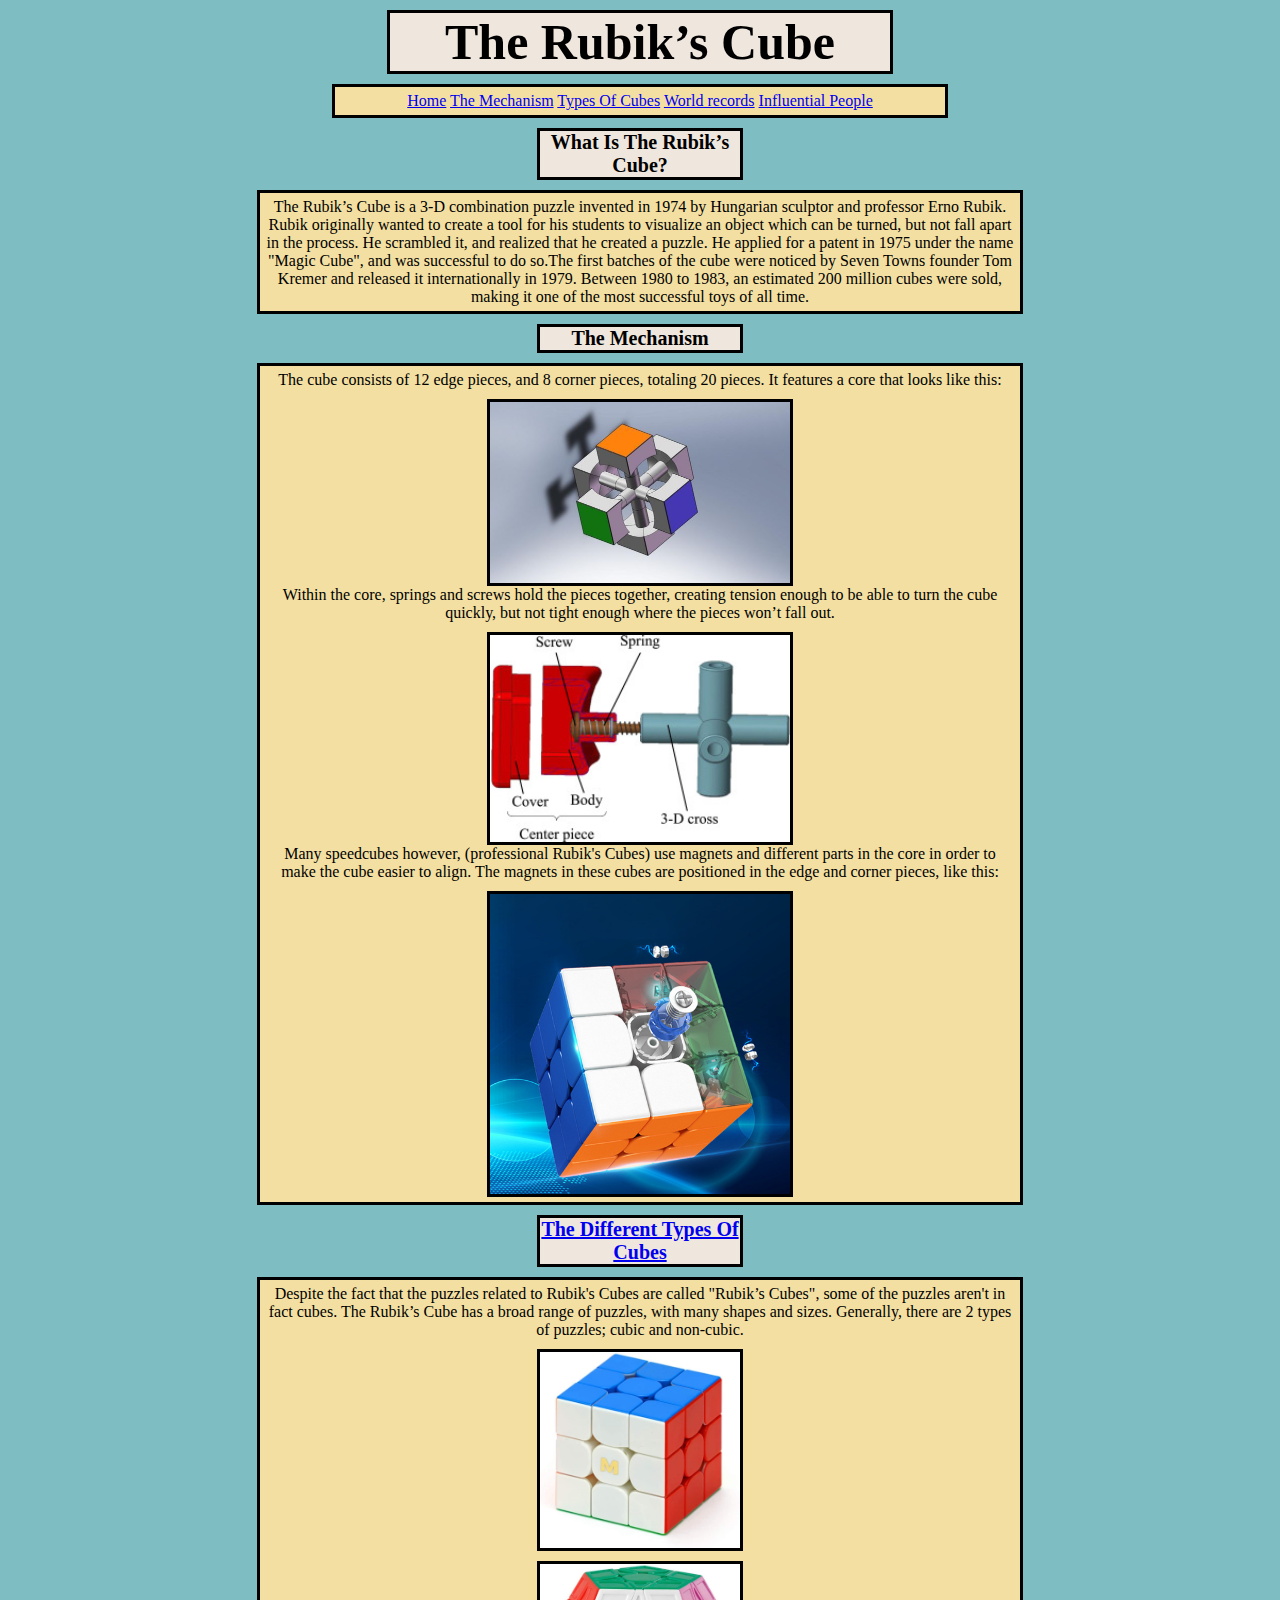
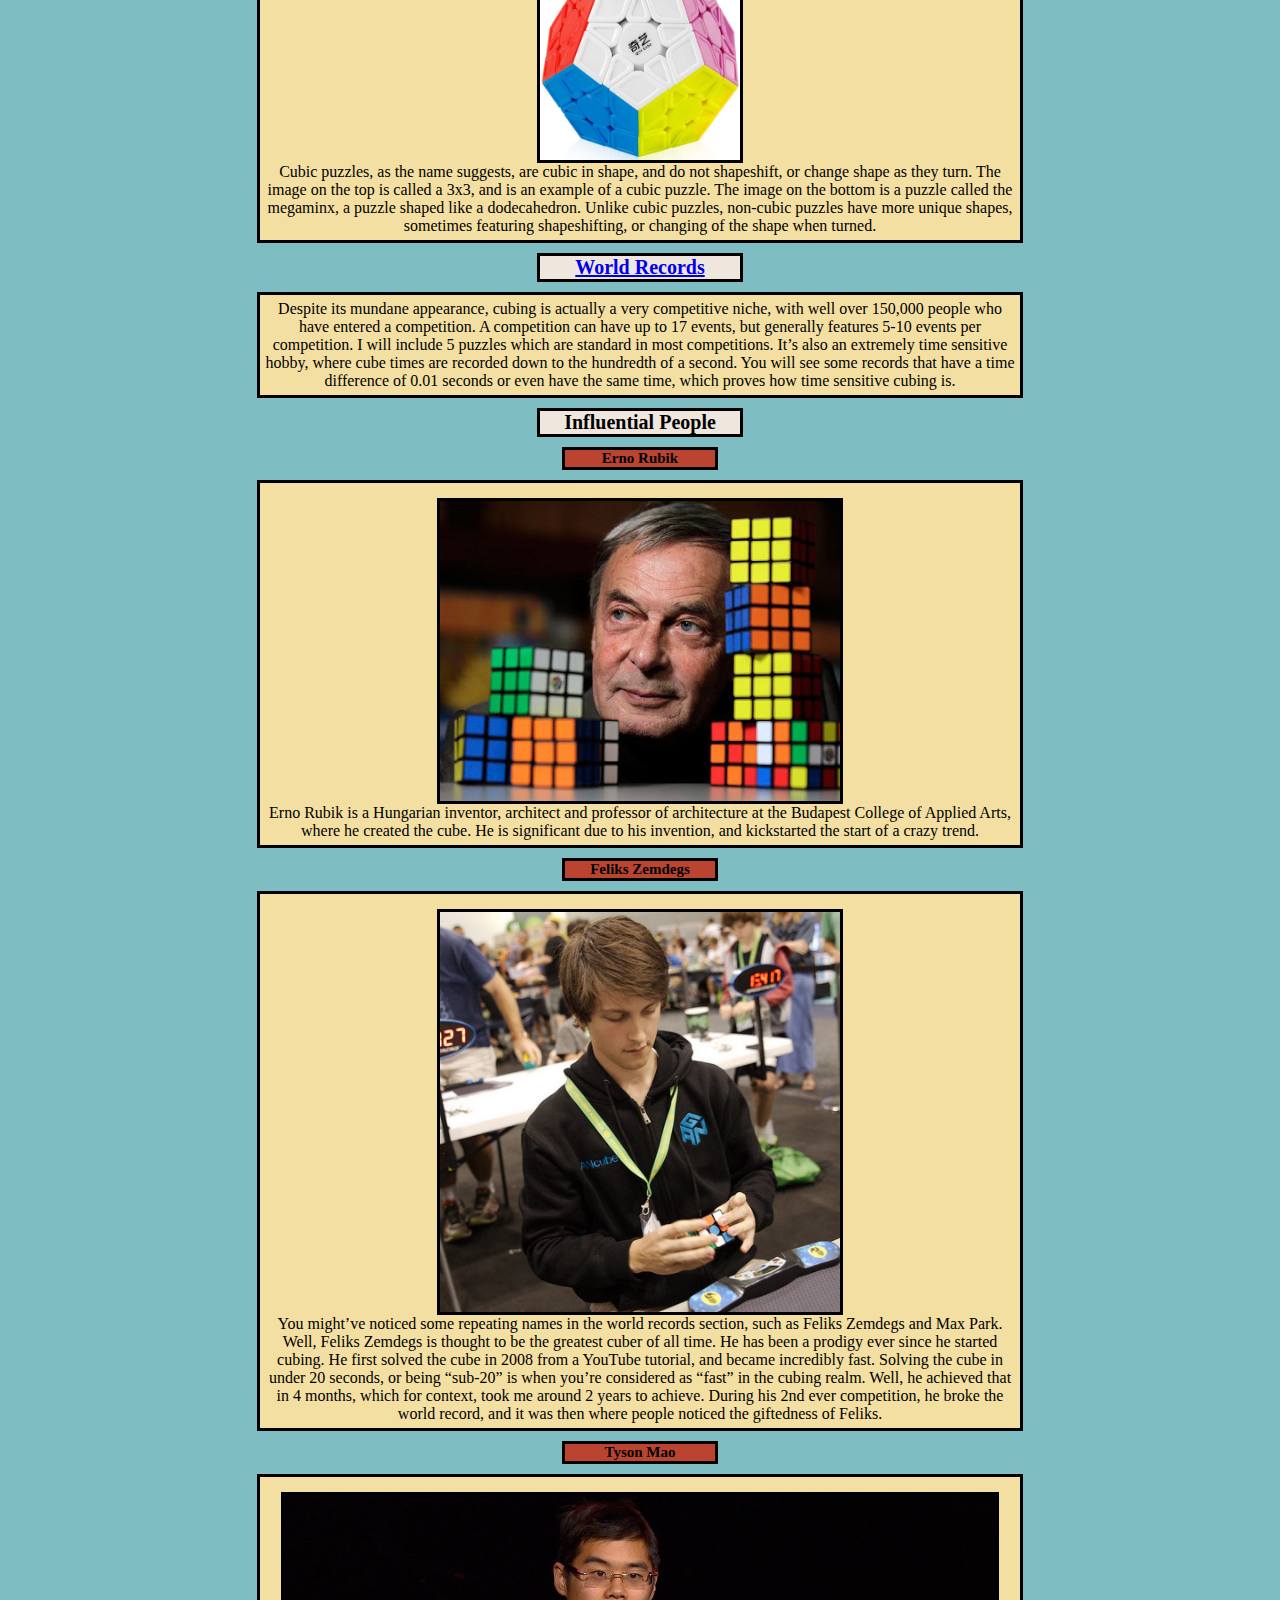
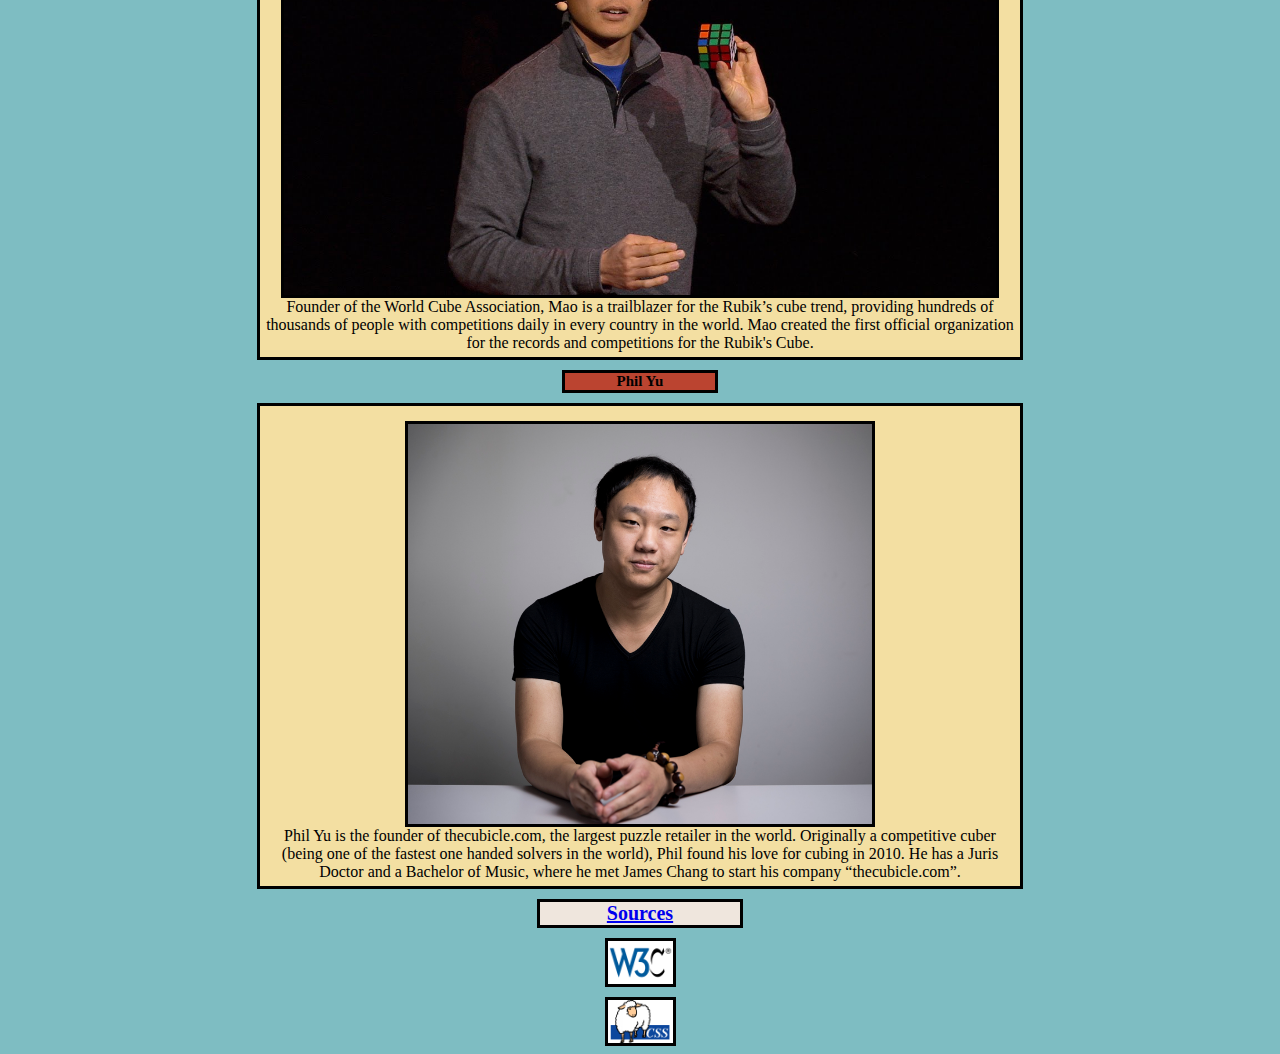
<file: index.html>
<!doctype html>
<html lang="en">
	<head>
		<meta charset="UTF-8">
		<title>The Rubik&rsquo;s Cube</title>
        <link rel="stylesheet" type="text/css" href="css.css" />
	</head>
	<body>
		<h1>The Rubik&rsquo;s Cube</h1>
        <div class="navigation">
            <a href="index.html">Home</a>
            <a href="#The_Mechanism">The Mechanism</a>
            <a href="#types_of_cubes">Types Of Cubes</a>
            <a href="#world_records">World records</a>
            <a href="#Influential_People">Influential People</a>
        </div>
		<h2>What Is The Rubik&rsquo;s Cube?</h2>
		<p class="information">
            The Rubik&rsquo;s Cube is a 3-D combination puzzle invented in 1974 by Hungarian sculptor and professor Erno Rubik. Rubik originally wanted to create a tool for his students to visualize an object which can be turned, but not fall apart in the process. He  scrambled it, and realized that he created a puzzle. He applied for a patent in 1975 under the name "Magic Cube", and was successful to do so.The first batches of the cube were noticed by Seven Towns founder Tom Kremer and released it internationally in 1979. Between 1980 to 1983, an estimated 200 million cubes were sold, making it one of the most successful toys of all time.
        </p>
        <h2 id="The_Mechanism">The Mechanism</h2>
        <p>
            The cube consists of 12 edge pieces, and 8 corner pieces, totaling 20 pieces. It features a core that looks like this: <img src="rubikscubecore.jpg" alt="Rubik's Cube Core" width="300">Within the core, springs and screws hold the pieces together, creating tension enough to be able to turn the cube quickly, but not tight enough where the pieces won&rsquo;t fall out. <img src="cubecore.jpg" alt="Core" width="300">Many speedcubes however, &#40;professional Rubik's Cubes&#41; use magnets and different parts in the core in order to make the cube easier to align. The magnets in these cubes are positioned in the edge and corner pieces, like this: <img src="rs3m.jpg" alt="Speedcubes" width="300">
        </p>
        <h2 id="types_of_cubes"><a href="types_of_cubes.html">The Different Types Of Cubes</a></h2>
		<p>
            Despite the fact that the puzzles related to Rubik's Cubes are called "Rubik&rsquo;s Cubes", some of the puzzles aren't in fact cubes. The Rubik&rsquo;s Cube has a broad range of puzzles, with many shapes and sizes. Generally, there are 2 types of puzzles; cubic and non-cubic. <img src="3x3.jpg" alt="Cubic puzzle" width="200"><img src="megaminx.jpg" alt="Non-cubic puzzle" width="200">
            Cubic puzzles, as the name suggests, are cubic in shape, and do not shapeshift, or change shape as they turn. The image on the top is called a 3x3, and is an example of a cubic puzzle. The image on the bottom is a puzzle called the megaminx, a puzzle shaped like a dodecahedron. Unlike cubic puzzles, non-cubic puzzles have more unique shapes, sometimes featuring shapeshifting, or changing of the shape when turned.
        </p>
	    <h2 id="world_records"><a href="world_records.html">World Records</a></h2>
        <p>
            Despite its mundane appearance, cubing is actually a very competitive niche, with well over 150,000 people who have entered a competition. A competition can have up to 17 events, but generally features 5-10 events per competition. I will include 5 puzzles which are standard in most competitions. It&rsquo;s also an extremely time sensitive hobby, where cube times are recorded down to the hundredth of a second. You will see some records that have a time difference of 0.01 seconds or even have the same time, which proves how time sensitive cubing is.
        </p>
		<h2 id="Influential_People"> Influential People</h2>
        <h3>Erno Rubik</h3>
        <p>
            <img src="ernorubik.jpg" alt="Erno Rubik" width="400" height="300">
            Erno Rubik is a Hungarian inventor, architect and professor of architecture at the Budapest College of Applied Arts, where he created the cube. He is significant due to his invention, and kickstarted the start of a crazy trend.
        </p>
        <h3> Feliks Zemdegs</h3>
        <p>
            <img src="felikszemdegs.jpg" alt="Feliks Zemdegs" height="400">
             You might&rsquo;ve noticed some repeating names in the world records section, such as Feliks Zemdegs and Max Park. Well, Feliks Zemdegs is thought to be the greatest cuber of all time. He has been a prodigy ever since he started cubing. He first solved the cube in 2008 from a YouTube tutorial, and became incredibly fast. Solving the cube in under 20 seconds, or being &ldquo;sub-20&rdquo; is when you&rsquo;re considered as &ldquo;fast&rdquo; in the cubing realm. Well, he achieved that in 4 months, which for context, took me around 2 years to achieve. During his 2nd ever competition, he broke the world record, and it was then where people noticed the giftedness of Feliks.
        </p>
        <h3>Tyson Mao</h3>
        <p>
            <img src="tysonmao.jpg" alt="Tyson Mao" height="400">
            Founder of the World Cube Association, Mao is a trailblazer for the Rubik&rsquo;s cube trend, providing hundreds of thousands of people with competitions daily in every country in the world. Mao created the first official organization for the records and competitions for the Rubik's Cube.
        </p>
        <h3>Phil Yu</h3>
        <p>
            <img src="philyu.jpg" alt="Phil Yu" height="400">
            Phil Yu is the founder of thecubicle.com, the largest puzzle retailer in the world. Originally a competitive cuber &#40;being one of the fastest one handed solvers in the world&#41;, Phil found his love for cubing in 2010. He has a Juris Doctor and a Bachelor of Music, where he met James Chang to start his company &ldquo;thecubicle.com&rdquo;.
        </p>
        <h2><a href="sources.html">Sources</a></h2>
        <a href="https://validator.w3.org/nu/?showsource=yes&doc=https%3A%2F%2Fchoiofyoung.github.io%2Fhome%2Findex.html"><img src="w3c.png" width="65" alt="HTML5 Validator"></a>
        <a href="https://jigsaw.w3.org/css-validator/validator?uri=https%3A%2F%2Fchoiofyoung.github.io%2Fhome%2Findex.html&profile=css3svg&usermedium=all&warning=1&vextwarning=&lang=en"><img src= "css.png" width="65" alt="CSS Validator"></a>
        </body>
    </html>
</file>
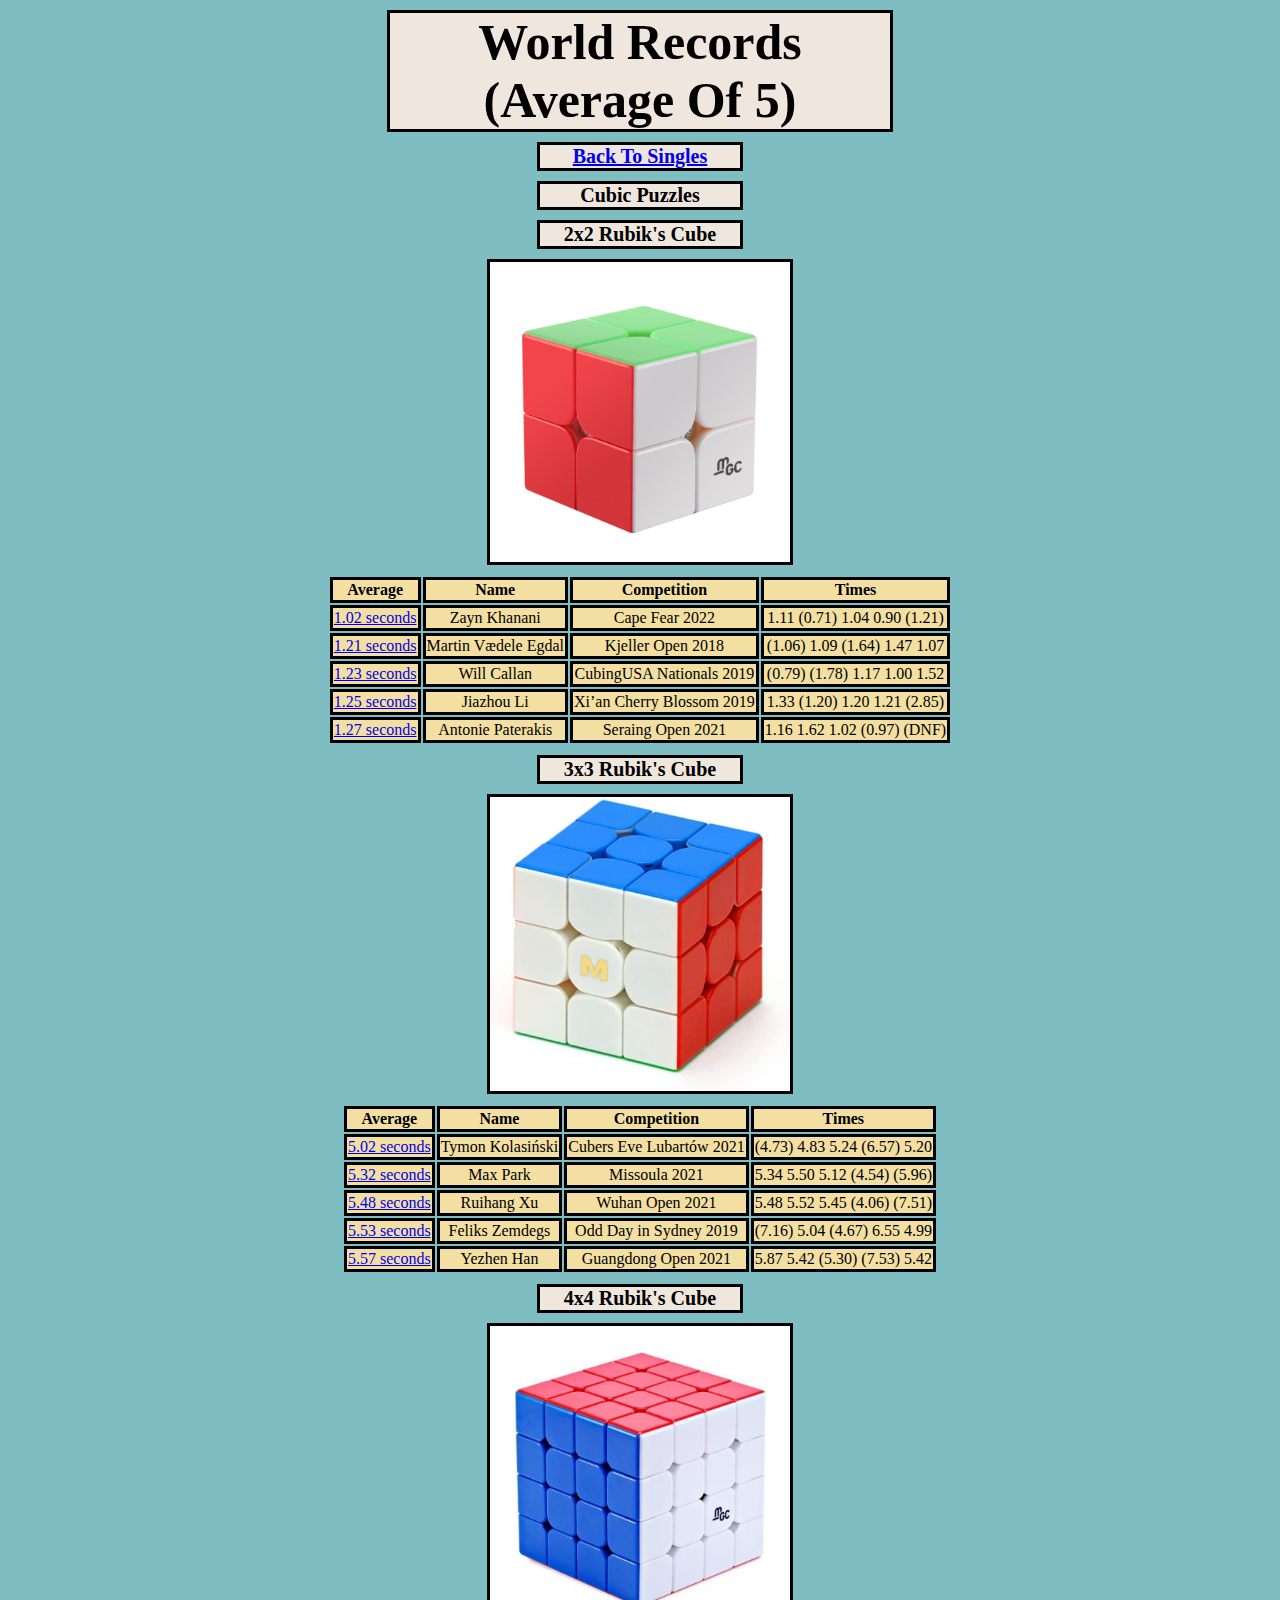
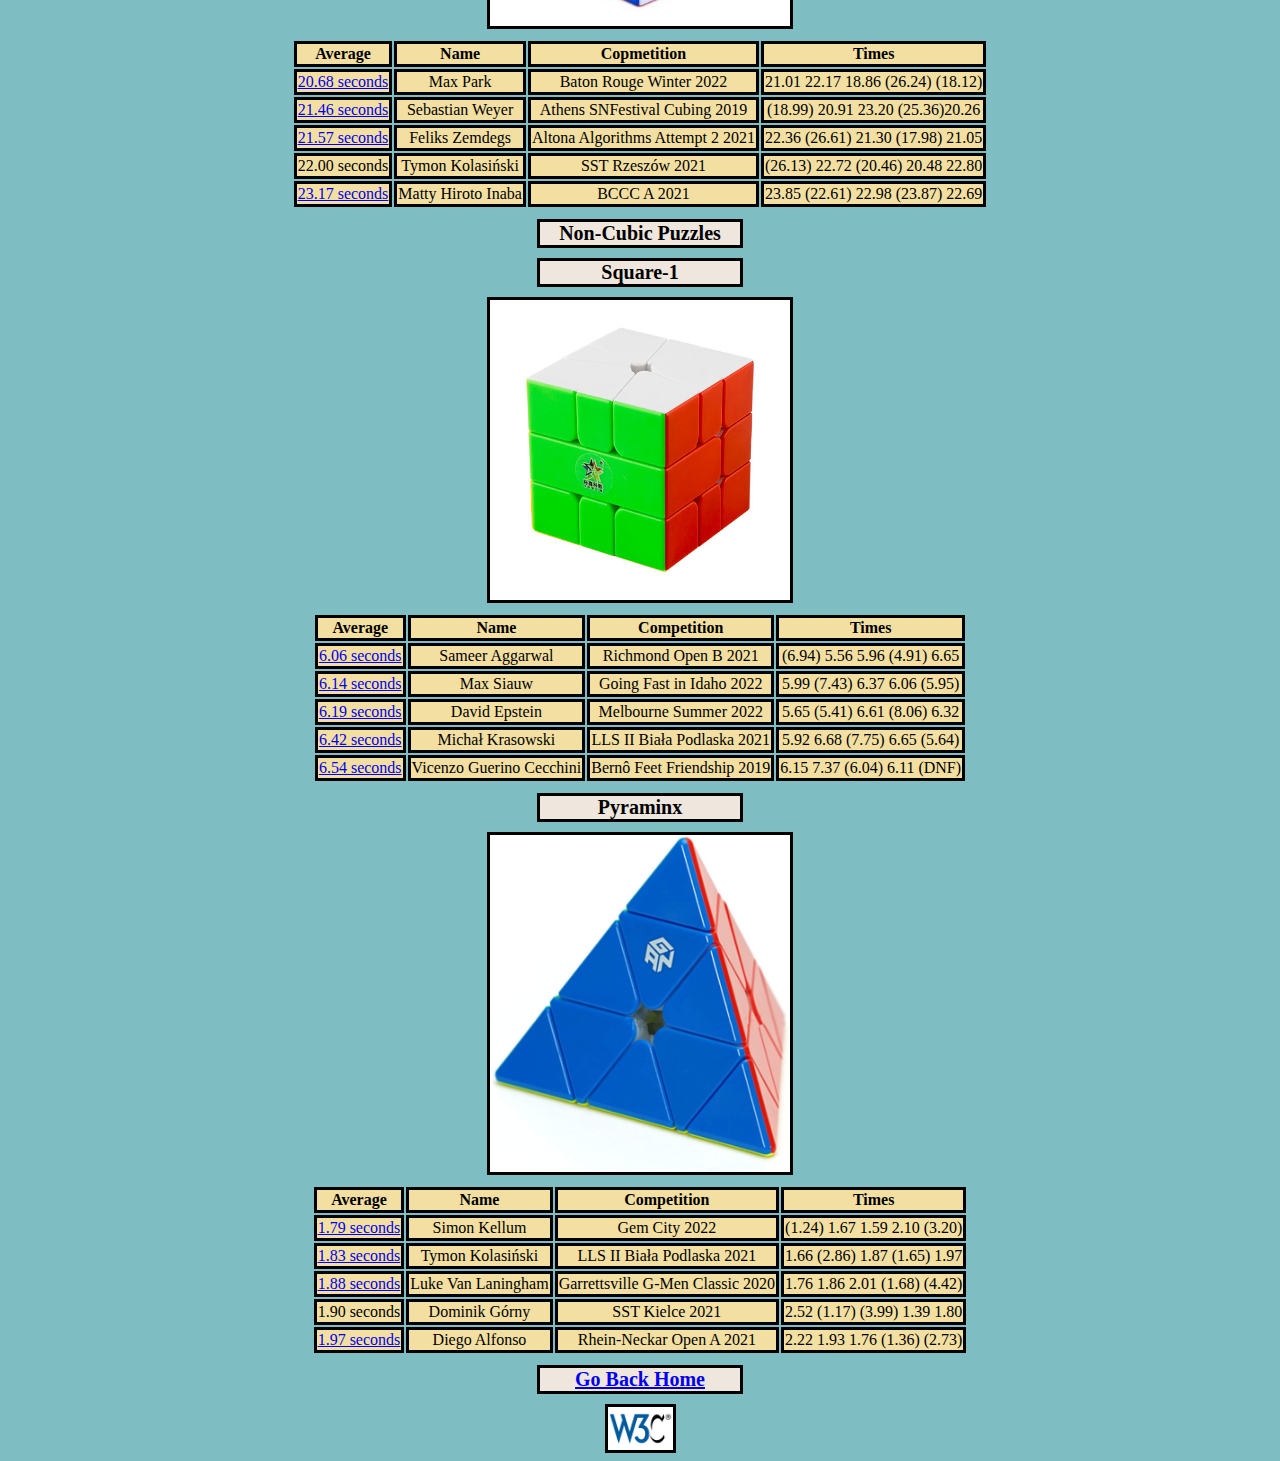
<file: ao5.html>
<!doctype html>
<html lang="en">
	<head>
		<meta charset="UTF-8">
		<title>The Rubik&rsquo;s Cube</title>
        <link rel="stylesheet" type="text/css" href="css.css" />
	</head>
    <body>
        <h1>World Records (Average Of 5)</h1>
        <h2><a href="world_records.html">Back To Singles</a></h2>
        <h2>Cubic Puzzles</h2>
        <h2>2x2 Rubik's Cube</h2>
        <img src="2x2.jpg" alt="2x2" width="300">
        <table>
            <tr class="records">
                <th>Average</th>
                <th>Name</th>
                <th>Competition</th>
                <th>Times</th>
            </tr>
            <tr class="records">
                <td><a href="https://youtu.be/RqxOkPwsQE4">1.02 seconds</a></td>
                <td>Zayn Khanani</td>
                <td>Cape Fear 2022</td>
                <td>1.11 &#40;0.71&#41; 1.04 0.90 &#40;1.21&#41;</td>
            </tr>
            <tr class="records">
                <td><a href="https://youtu.be/T-epIY11YN4">1.21 seconds</a></td>
                <td>Martin V&aelig;dele Egdal</td>
                <td>Kjeller Open 2018</td>
                <td>&#40;1.06&#41; 1.09 &#40;1.64&#41; 1.47 1.07</td>
            </tr>
            <tr class="records">
                <td><a href="https://youtu.be/w6aNQ_INYI4">1.23 seconds</a></td>
                <td>Will Callan</td>
                <td>CubingUSA Nationals 2019</td>
                <td>&#40;0.79&#41; &#40;1.78&#41; 1.17 1.00 1.52</td>
            </tr>
            <tr class="records">
                <td><a href="https://youtu.be/hcg2nUheVvg">1.25 seconds</a></td>
                <td>Jiazhou Li</td>
                <td>Xi&rsquo;an Cherry Blossom 2019</td>
                <td>1.33 &#40;1.20&#41; 1.20 1.21 &#40;2.85&#41;</td>
            </tr>
            <tr class="records">
                <td><a href="https://youtu.be/iaol8_0e7QQ">1.27 seconds</a></td>
                <td>Antonie Paterakis</td>
                <td>Seraing Open 2021</td>
                <td>1.16 1.62 1.02 &#40;0.97&#41; &#40;DNF&#41;</td>
            </tr>
        </table>
        <h2> 3x3 Rubik's Cube</h2>
        <img src="3x3.jpg" alt="3x3" width="300">
        <table>
            <tr class="records">
                <th>Average</th>
                <th>Name</th>
                <th>Competition</th>
                <th>Times</th>
            </tr>
            <tr class="records">
                <td><a href="https://youtu.be/BxWbYB4kI8M">5.02 seconds</a></td>
                <td>Tymon Kolasi&#324;ski</td>
                <td>Cubers Eve Lubart&oacute;w 2021</td>
                <td>&#40;4.73&#41; 4.83 5.24 &#40;6.57&#41; 5.20</td>
            </tr>
            <tr class="records">
                <td><a href="https://youtu.be/QMRDcx0iTBc">5.32 seconds</a></td>
                <td>Max Park</td>
                <td>Missoula 2021</td>
                <td>5.34 5.50 5.12 &#40;4.54&#41; &#40;5.96&#41;</td>
            </tr>
            <tr class="records">
                <td><a href="https://youtu.be/UDbTMnGBuEQ">5.48 seconds</a></td>
                <td>Ruihang Xu</td>
                <td>Wuhan Open 2021</td>
                <td>5.48 5.52 5.45 &#40;4.06&#41; &#40;7.51&#41;</td>
            </tr>
            <tr class="records">
                <td><a href="https://youtu.be/Pj796Dd95-w">5.53 seconds</a></td>
                <td>Feliks Zemdegs</td>
                <td>Odd Day in Sydney 2019</td>
                <td>&#40;7.16&#41; 5.04	&#40;4.67&#41; 6.55 4.99</td>
            </tr>
            <tr class="records">
                <td><a href="https://youtu.be/W9ZxrcoYpWs">5.57 seconds</a></td>
                <td>Yezhen Han</td>
                <td>Guangdong Open 2021</td>
                <td>5.87 5.42 &#40;5.30&#41; &#40;7.53&#41; 5.42</td>
            </tr>
        </table>
        <h2> 4x4 Rubik's Cube</h2>
        <img src="4x4.jpg" alt="4x4" width="300">
        <table>
            <tr class="records">
                <th>Average</th>
                <th>Name</th>
                <th>Copmetition</th>
                <th>Times</th>
            </tr>
            <tr class="records">
                <td><a href="https://youtu.be/UJ4QggAy4EA">20.68 seconds</a></td>
                <td>Max Park</td>
                <td>Baton Rouge Winter 2022</td>
                <td>21.01 22.17	18.86 &#40;26.24&#41; &#40;18.12&#41;</td>
            </tr>
            <tr class="records">
                <td><a href="https://youtu.be/RLO7ZKwazk8">21.46 seconds</a></td>
                <td>Sebastian Weyer</td>
                <td>Athens SNFestival Cubing 2019</td>
                <td>&#40;18.99&#41; 20.91 23.20 &#40;25.36&#41;20.26</td>
            </tr>
            <tr class="records">
                <!--Also the single world record-->
                <td><a href="https://youtu.be/yPJP2IBBgjE">21.57 seconds</a></td>
                <td>Feliks Zemdegs</td>
                <td>Altona Algorithms Attempt 2 2021</td>
                <td>22.36 &#40;26.61&#41; 21.30 &#40;17.98&#41; 21.05</td>
            </tr>
            <tr class="records">
                <!-- No video-->
                <td>22.00 seconds</td>
                <td>Tymon Kolasi&#324;ski</td>
                <td>SST Rzesz&oacute;w 2021</td>
                <td>&#40;26.13&#41; 22.72 &#40;20.46&#41; 20.48	22.80</td>
            </tr>
            <tr class="records">
                <td><a href="https://youtu.be/uAZ-AAiNPl8">23.17 seconds</a></td>
                <td>Matty Hiroto Inaba</td>
                <td>BCCC A 2021</td>
                <td>23.85 &#40;22.61&#41; 22.98	&#40;23.87&#41; 22.69</td>
            </tr>
        </table>
        <h2>Non-Cubic Puzzles</h2>
        <h2>Square-1</h2>
        <img src="square-1.jpg" alt="Square-1" width="300">
        <table>
            <tr class="records">
                <th>Average</th>
                <th>Name</th>
                <th>Competition</th>
                <th>Times</th>
            </tr>
            <tr class="records">
                <td><a href="https://youtu.be/bnZSrlMbdS4">6.06 seconds</a></td>
                <td>Sameer Aggarwal</td>
                <td>Richmond Open B 2021</td>
                <td>&#40;6.94&#41; 5.56 5.96 &#40;4.91&#41; 6.65</td>
            </tr>
            <tr class="records">
                <td><a href="https://youtu.be/K8ByrHgcU5o">6.14 seconds</a></td>
                <td>Max Siauw</td>
                <td>Going Fast in Idaho 2022</td>
                <td>5.99 &#40;7.43&#41; 6.37 6.06 &#40;5.95&#41;</td>
            </tr>
            <tr class="records">
                <td><a href="https://youtu.be/Y4BSDg8Owgg">6.19 seconds</a></td>
                <td>David Epstein</td>
                <td>Melbourne Summer 2022</td>
                <td>5.65 &#40;5.41&#41; 6.61 &#40;8.06&#41; 6.32</td>
            </tr>
            <tr class="records">
                <td><a href="https://youtu.be/54YpuDL5dH4">6.42 seconds</a></td>
                <td>Micha&#322; Krasowski</td>
                <td>LLS II Bia&#322;a Podlaska 2021</td>
                <td>5.92 6.68 &#40;7.75&#41; 6.65 &#40;5.64&#41;</td>
            </tr>
            <tr class="records">
                <td><a href="https://youtu.be/_NSvpbl4ACU">6.54 seconds</a></td>
                <td>Vicenzo Guerino Cecchini</td>
                <td>Bern&ocirc; Feet Friendship 2019</td>
                <td>6.15 7.37 &#40;6.04&#41; 6.11 &#40;DNF&#41;</td>
            </tr>
        </table>
        <h2>Pyraminx</h2>
        <img src="pyraminx.jpg" alt="Pyraminx" width="300">
        <table>
            <tr class="records">
                <th>Average</th>
                <th>Name</th>
                <th>Competition</th>
                <th>Times</th>
            </tr>
            <tr class="records">
                <td><a href="https://youtu.be/r0q-2eXAeSY">1.79 seconds</a></td>
                <td>Simon Kellum</td>
                <td>Gem City 2022</td>
                <td>&#40;1.24&#41; 1.67 1.59 2.10 &#40;3.20&#41;</td>
            </tr>
            <tr class="records">
                <td><a href="https://youtu.be/buod0m1u-qU">1.83 seconds</a></td>
                <td>Tymon Kolasi&#324;ski</td>
                <td>LLS II Bia&#322;a Podlaska 2021</td>
                <td>1.66 &#40;2.86&#41; 1.87 &#40;1.65&#41; 1.97</td>
            </tr>
            <tr class="records">
                <td><a href="https://youtu.be/Dtjr0ch5F7s">1.88 seconds</a></td>
                <td>Luke Van Laningham</td>
                <td>Garrettsville G-Men Classic 2020</td>
                <td>1.76 1.86 2.01 &#40;1.68&#41; &#40;4.42&#41;</td>
            </tr>
            <tr class="records">
                <td>1.90 seconds</td>
                <td>Dominik G&oacute;rny</td>
                <td>SST Kielce 2021</td>
                <td>2.52 &#40;1.17&#41; &#40;3.99&#41; 1.39 1.80</td>
            </tr>
            <tr class="records">
                <td><a href="https://youtu.be/r2uVzryZF3Q">1.97 seconds</a></td>
                <td>Diego Alfonso</td>
                <td>Rhein-Neckar Open A 2021</td>
                <td>2.22 1.93 1.76 &#40;1.36&#41; &#40;2.73&#41;</td>
            </tr>
        </table>
        <h2><a href="index.html">Go Back Home</a></h2>
        <a href="https://validator.w3.org/nu/?showsource=yes&doc=https%3A%2F%2Fchoiofyoung.github.io%2Fhome%2Fao5.html"><img src="w3c.png" width="65" alt="HTML5 Validator"></a>
    </body>
</file>
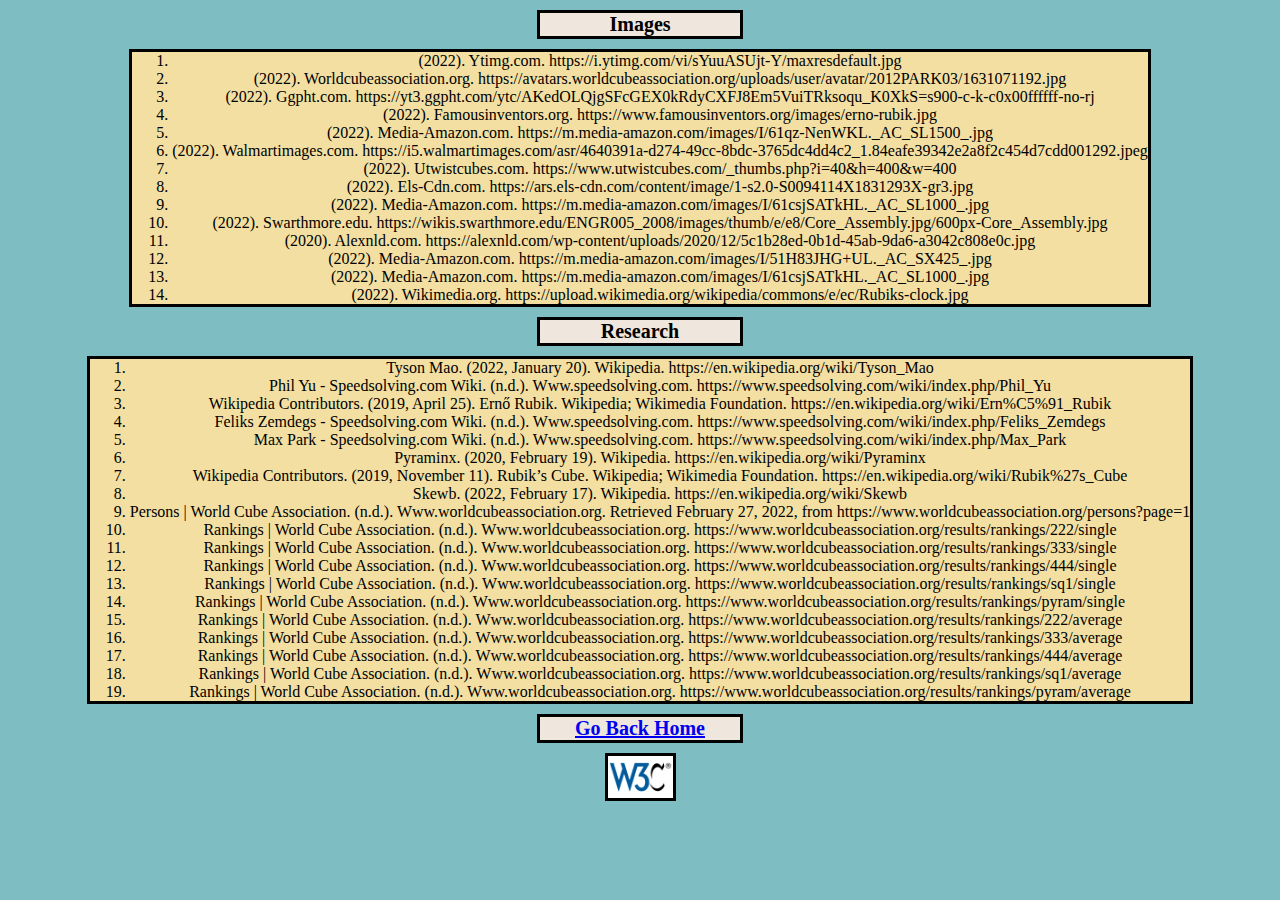
<file: sources.html>
<!doctype html>
<html lang="en">
	<head>
		<meta charset="UTF-8">
		<title>The Rubik&rsquo;s Cube</title>
        <link rel="stylesheet" type="text/css" href="css.css" />
	</head>
    <body>
        <h2>Images</h2>
        <ol>
            <li>(2022). Ytimg.com. https://i.ytimg.com/vi/sYuuASUjt-Y/maxresdefault.jpg</li><!--Tyson Mao-->
            <li>(2022). Worldcubeassociation.org. https://avatars.worldcubeassociation.org/uploads/user/avatar/2012PARK03/1631071192.jpg</li><!--Max Park-->
            <li>(2022). Ggpht.com. https://yt3.ggpht.com/ytc/AKedOLQjgSFcGEX0kRdyCXFJ8Em5VuiTRksoqu_K0XkS=s900-c-k-c0x00ffffff-no-rj</li><!--Max Park-->
            <li>(2022). Famousinventors.org. https://www.famousinventors.org/images/erno-rubik.jpg</li><!--Erno Rubik-->
            <li>(2022). Media-Amazon.com. https://m.media-amazon.com/images/I/61qz-NenWKL._AC_SL1500_.jpg</li>
            <li>(2022). Walmartimages.com. https://i5.walmartimages.com/asr/4640391a-d274-49cc-8bdc-3765dc4dd4c2_1.84eafe39342e2a8f2c454d7cdd001292.jpeg</li>
            <li>(2022). Utwistcubes.com. https://www.utwistcubes.com/_thumbs.php?i=40&h=400&w=400</li>
            <li>(2022). Els-Cdn.com. https://ars.els-cdn.com/content/image/1-s2.0-S0094114X1831293X-gr3.jpg</li>
            <li>(2022). Media-Amazon.com. https://m.media-amazon.com/images/I/61csjSATkHL._AC_SL1000_.jpg</li>
            <li>(2022). Swarthmore.edu. https://wikis.swarthmore.edu/ENGR005_2008/images/thumb/e/e8/Core_Assembly.jpg/600px-Core_Assembly.jpg</li>
            <li>(2020). Alexnld.com. https://alexnld.com/wp-content/uploads/2020/12/5c1b28ed-0b1d-45ab-9da6-a3042c808e0c.jpg</li>
            <li>(2022). Media-Amazon.com. https://m.media-amazon.com/images/I/51H83JHG+UL._AC_SX425_.jpg</li>
            <li>(2022). Media-Amazon.com. https://m.media-amazon.com/images/I/61csjSATkHL._AC_SL1000_.jpg</li>
            <li>(2022). Wikimedia.org. https://upload.wikimedia.org/wikipedia/commons/e/ec/Rubiks-clock.jpg</li>
        </ol>
        <h2>Research</h2>
        <ol>
            <li>Tyson Mao. (2022, January 20). Wikipedia. https://en.wikipedia.org/wiki/Tyson_Mao</li>
            <li>Phil Yu - Speedsolving.com Wiki. (n.d.). Www.speedsolving.com. https://www.speedsolving.com/wiki/index.php/Phil_Yu</li>
            <li>Wikipedia Contributors. (2019, April 25). Ernő Rubik. Wikipedia; Wikimedia Foundation. https://en.wikipedia.org/wiki/Ern%C5%91_Rubik</li>
            <li>Feliks Zemdegs - Speedsolving.com Wiki. (n.d.). Www.speedsolving.com. https://www.speedsolving.com/wiki/index.php/Feliks_Zemdegs</li>
            <li>Max Park - Speedsolving.com Wiki. (n.d.). Www.speedsolving.com. https://www.speedsolving.com/wiki/index.php/Max_Park</li>
            <li>Pyraminx. (2020, February 19). Wikipedia. https://en.wikipedia.org/wiki/Pyraminx</li>
            <li>Wikipedia Contributors. (2019, November 11). Rubik’s Cube. Wikipedia; Wikimedia Foundation. https://en.wikipedia.org/wiki/Rubik%27s_Cube</li>
            <li>Skewb. (2022, February 17). Wikipedia. https://en.wikipedia.org/wiki/Skewb</li>
            <li>Persons | World Cube Association. (n.d.). Www.worldcubeassociation.org. Retrieved February 27, 2022, from https://www.worldcubeassociation.org/persons?page=1</li>
            <li>Rankings | World Cube Association. (n.d.). Www.worldcubeassociation.org. https://www.worldcubeassociation.org/results/rankings/222/single</li>
            <li>Rankings | World Cube Association. (n.d.). Www.worldcubeassociation.org. https://www.worldcubeassociation.org/results/rankings/333/single</li>
            <li>Rankings | World Cube Association. (n.d.). Www.worldcubeassociation.org. https://www.worldcubeassociation.org/results/rankings/444/single</li>
            <li>Rankings | World Cube Association. (n.d.). Www.worldcubeassociation.org. https://www.worldcubeassociation.org/results/rankings/sq1/single</li>
            <li>Rankings | World Cube Association. (n.d.). Www.worldcubeassociation.org. https://www.worldcubeassociation.org/results/rankings/pyram/single</li>
            <li>Rankings | World Cube Association. (n.d.). Www.worldcubeassociation.org. https://www.worldcubeassociation.org/results/rankings/222/average</li>
            <li>Rankings | World Cube Association. (n.d.). Www.worldcubeassociation.org. https://www.worldcubeassociation.org/results/rankings/333/average</li>
            <li>Rankings | World Cube Association. (n.d.). Www.worldcubeassociation.org. https://www.worldcubeassociation.org/results/rankings/444/average</li>
            <li>Rankings | World Cube Association. (n.d.). Www.worldcubeassociation.org. https://www.worldcubeassociation.org/results/rankings/sq1/average</li>
            <li>Rankings | World Cube Association. (n.d.). Www.worldcubeassociation.org. https://www.worldcubeassociation.org/results/rankings/pyram/average</li>
        </ol>
        <h2><a href="index.html">Go Back Home</a></h2>
        <a href="https://validator.w3.org/nu/?showsource=yes&doc=https%3A%2F%2Fchoiofyoung.github.io%2Fhome%2Fsources.html"><img src="w3c.png" width="65" alt="HTML5 Validator"></a>
    </body>
</file>
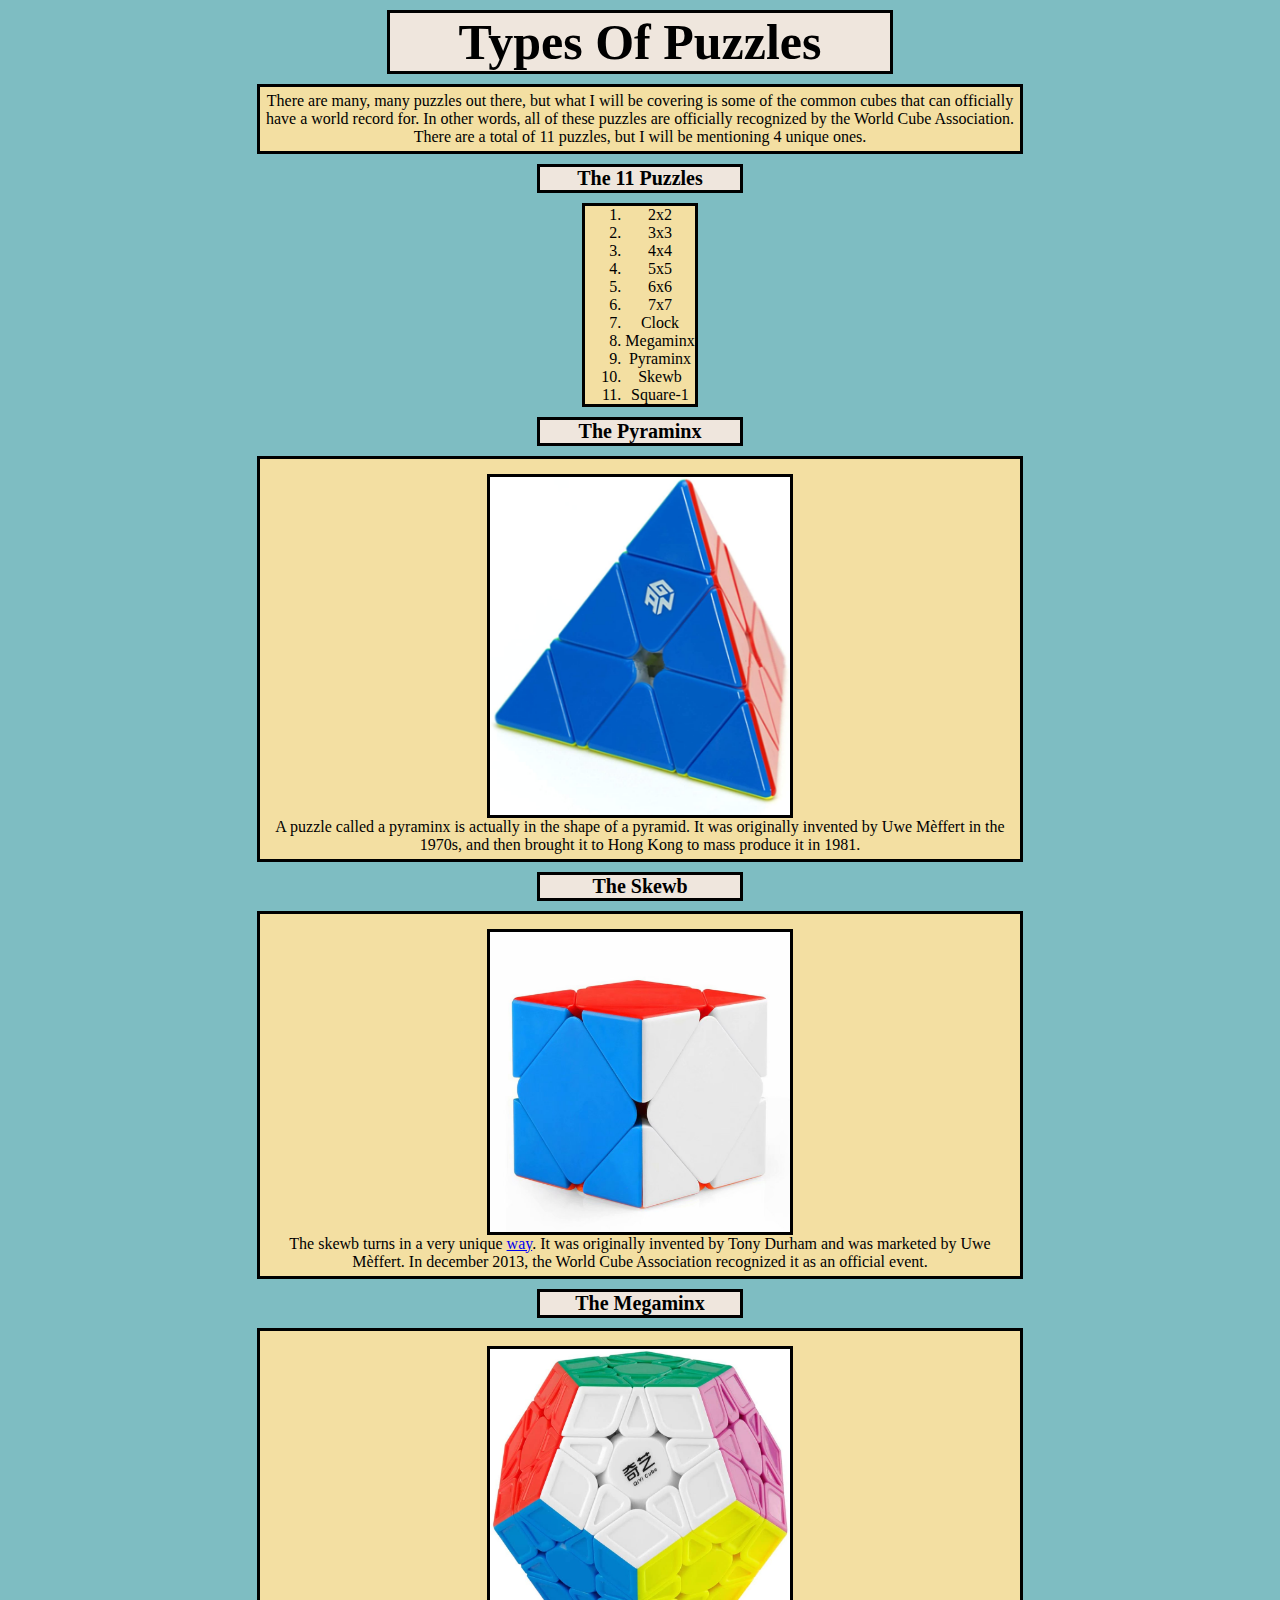
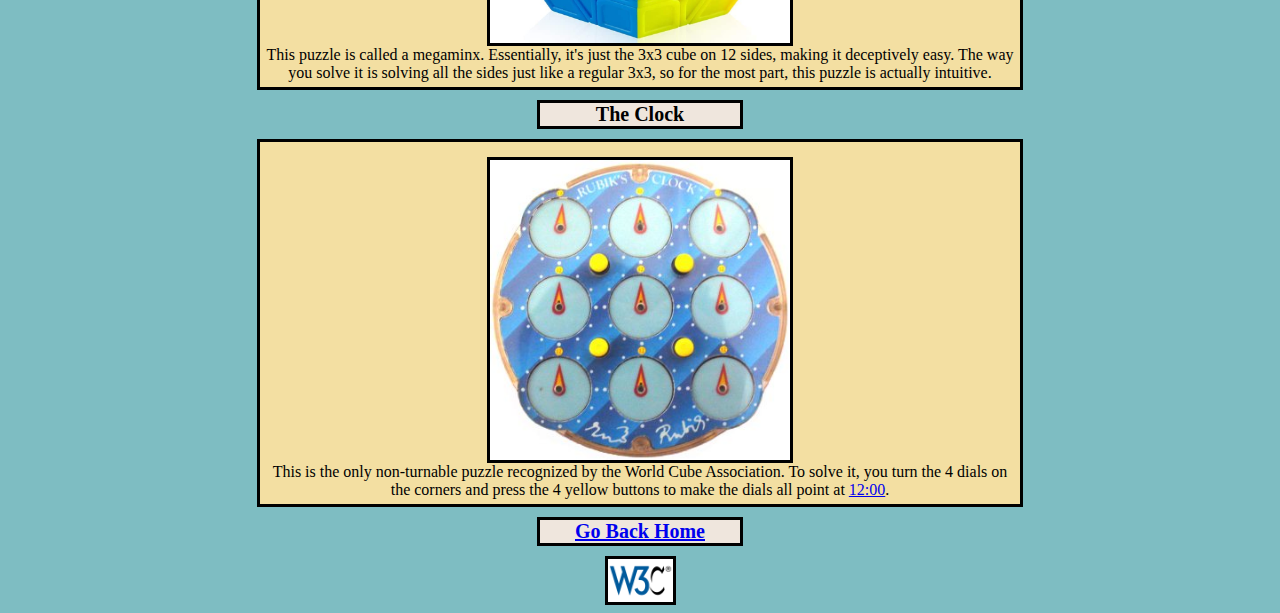
<file: types of cubes.html>
<!doctype html>
<html lang="en">
	<head>
		<meta charset="UTF-8">
		<title>The Rubik&rsquo;s Cube</title>
        <link rel="stylesheet" type="text/css" href="css.css" />
	</head>
	<body>
        <h1>Types Of Puzzles</h1>
        <p>
            There are many, many puzzles out there, but what I will be covering is some of the common cubes that can officially have a world record for. In other words, all of these puzzles are officially recognized by the World Cube Association. There are a total of 11 puzzles, but I will be mentioning 4 unique ones.
        </p>
        <h2>The 11 Puzzles</h2>
        <ol>
            <li>2x2</li>
            <li>3x3</li>
            <li>4x4</li>
            <li>5x5</li>
            <li>6x6</li>
            <li>7x7</li>
            <li>Clock</li>
            <li>Megaminx</li>
            <li>Pyraminx</li>
            <li>Skewb</li>
            <li>Square-1</li>
        </ol>
        <h2>The Pyraminx</h2>
        <p>
            <img src="pyraminx.jpg" alt="Pyraminx" width="300">A puzzle called a pyraminx is actually in the shape of a pyramid. It was originally invented by Uwe M&egrave;ffert in the 1970s, and then brought it to Hong Kong to mass produce it in 1981. 
        </p>
        <h2>The Skewb</h2>
        <p>
            <img src="skewb.jpeg" alt="Skewb" width="300">The skewb turns in a very unique <a href="https://www.youtube.com/watch?v=8DPrenPlUE4&ab_channel=RedKB">way</a>. It was originally invented by Tony Durham and was marketed by Uwe M&egrave;ffert. In december 2013, the World Cube Association recognized it as an official event.
        </p>
        <h2>The Megaminx</h2>
        <p>
            <img src="megaminx.jpg" alt="Megaminx" width="300">This puzzle is called a megaminx. Essentially, it's just the 3x3 cube on 12 sides, making it deceptively easy. The way you solve it is solving all the sides just like a regular 3x3, so for the most part, this puzzle is actually intuitive.
        </p>
        <h2>The Clock</h2>
        <p>
            <img src="clock.jpg" alt="Clock" width="300"> This is the only non-turnable puzzle recognized by the World Cube Association. To solve it, you turn the 4 dials on the corners and press the 4 yellow buttons to make the dials all point at <a href="https://youtu.be/pb0LJKTHzEc">12:00</a>.
        </p>
        <h2><a href="index.html">Go Back Home</a></h2>
        <a href="https://validator.w3.org/nu/?showsource=yes&doc=https%3A%2F%2Fchoiofyoung.github.io%2Fhome%2Ftypes%2520of%2520cubes.html"><img src="w3c.png" width="65" alt="HTML5 Validator"></a>
    </body>
</file>
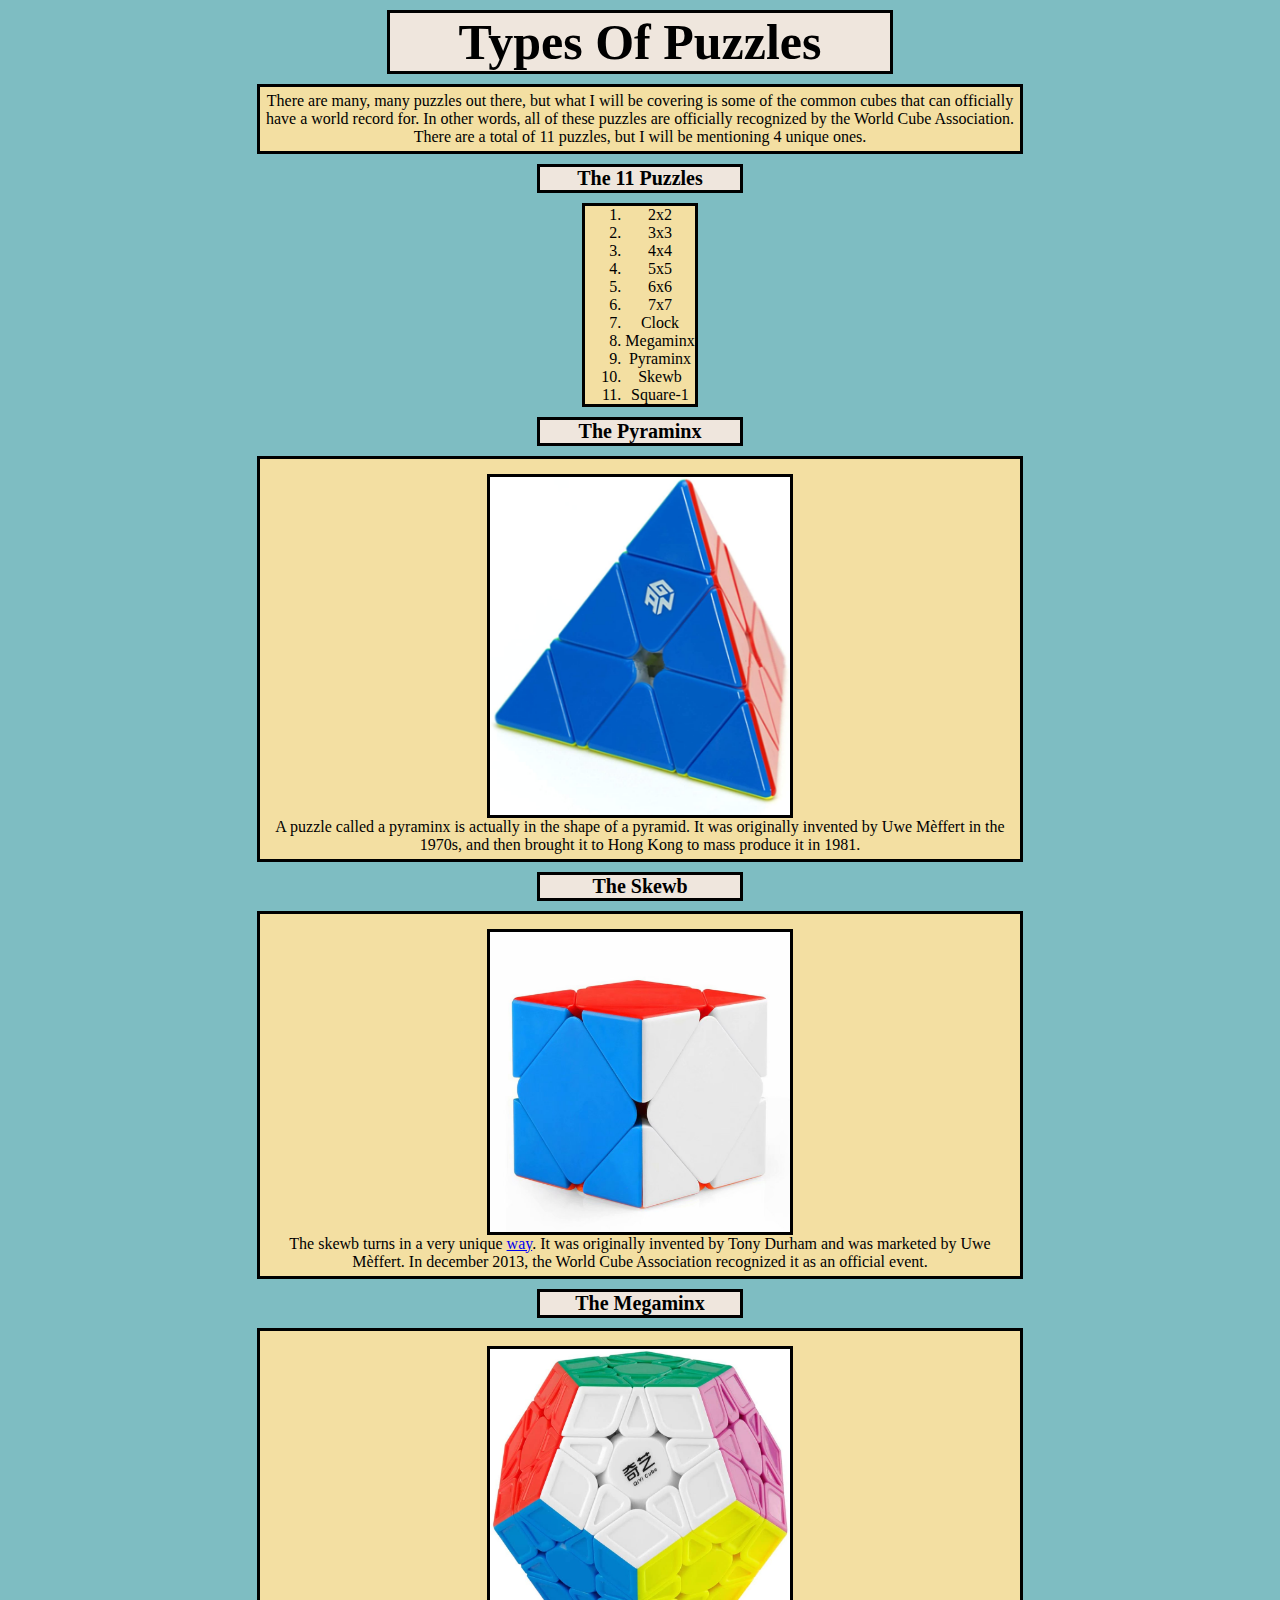
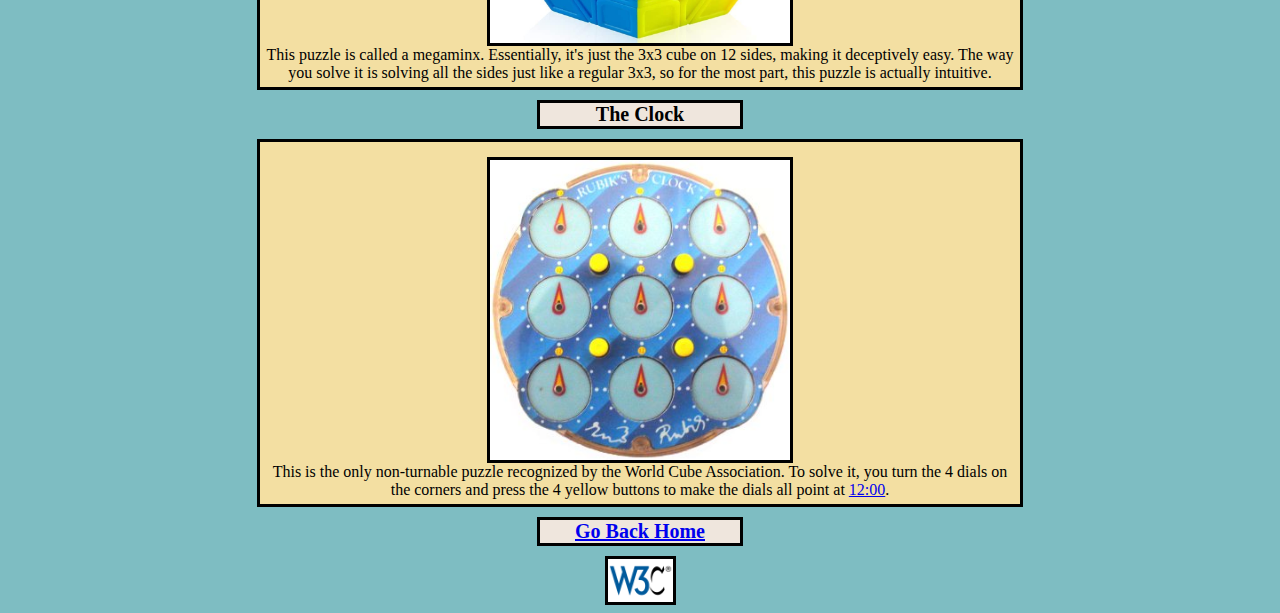
<file: types_of_cubes.html>
<!doctype html>
<html lang="en">
	<head>
		<meta charset="UTF-8">
		<title>The Rubik&rsquo;s Cube</title>
        <link rel="stylesheet" type="text/css" href="css.css" />
	</head>
	<body>
        <h1>Types Of Puzzles</h1>
        <p>
            There are many, many puzzles out there, but what I will be covering is some of the common cubes that can officially have a world record for. In other words, all of these puzzles are officially recognized by the World Cube Association. There are a total of 11 puzzles, but I will be mentioning 4 unique ones.
        </p>
        <h2>The 11 Puzzles</h2>
        <ol>
            <li>2x2</li>
            <li>3x3</li>
            <li>4x4</li>
            <li>5x5</li>
            <li>6x6</li>
            <li>7x7</li>
            <li>Clock</li>
            <li>Megaminx</li>
            <li>Pyraminx</li>
            <li>Skewb</li>
            <li>Square-1</li>
        </ol>
        <h2>The Pyraminx</h2>
        <p>
            <img src="pyraminx.jpg" alt="Pyraminx" width="300">A puzzle called a pyraminx is actually in the shape of a pyramid. It was originally invented by Uwe M&egrave;ffert in the 1970s, and then brought it to Hong Kong to mass produce it in 1981. 
        </p>
        <h2>The Skewb</h2>
        <p>
            <img src="skewb.jpeg" alt="Skewb" width="300">The skewb turns in a very unique <a href="https://www.youtube.com/watch?v=8DPrenPlUE4&ab_channel=RedKB">way</a>. It was originally invented by Tony Durham and was marketed by Uwe M&egrave;ffert. In december 2013, the World Cube Association recognized it as an official event.
        </p>
        <h2>The Megaminx</h2>
        <p>
            <img src="megaminx.jpg" alt="Megaminx" width="300">This puzzle is called a megaminx. Essentially, it's just the 3x3 cube on 12 sides, making it deceptively easy. The way you solve it is solving all the sides just like a regular 3x3, so for the most part, this puzzle is actually intuitive.
        </p>
        <h2>The Clock</h2>
        <p>
            <img src="clock.jpg" alt="Clock" width="300"> This is the only non-turnable puzzle recognized by the World Cube Association. To solve it, you turn the 4 dials on the corners and press the 4 yellow buttons to make the dials all point at <a href="https://youtu.be/pb0LJKTHzEc">12:00</a>.
        </p>
        <h2><a href="index.html">Go Back Home</a></h2>
        <a href="https://validator.w3.org/nu/?showsource=yes&doc=https%3A%2F%2Fchoiofyoung.github.io%2Fhome%2Ftypes_of_cubes.html"><img src="w3c.png" width="65" alt="HTML5 Validator"></a>
    </body>
</file>
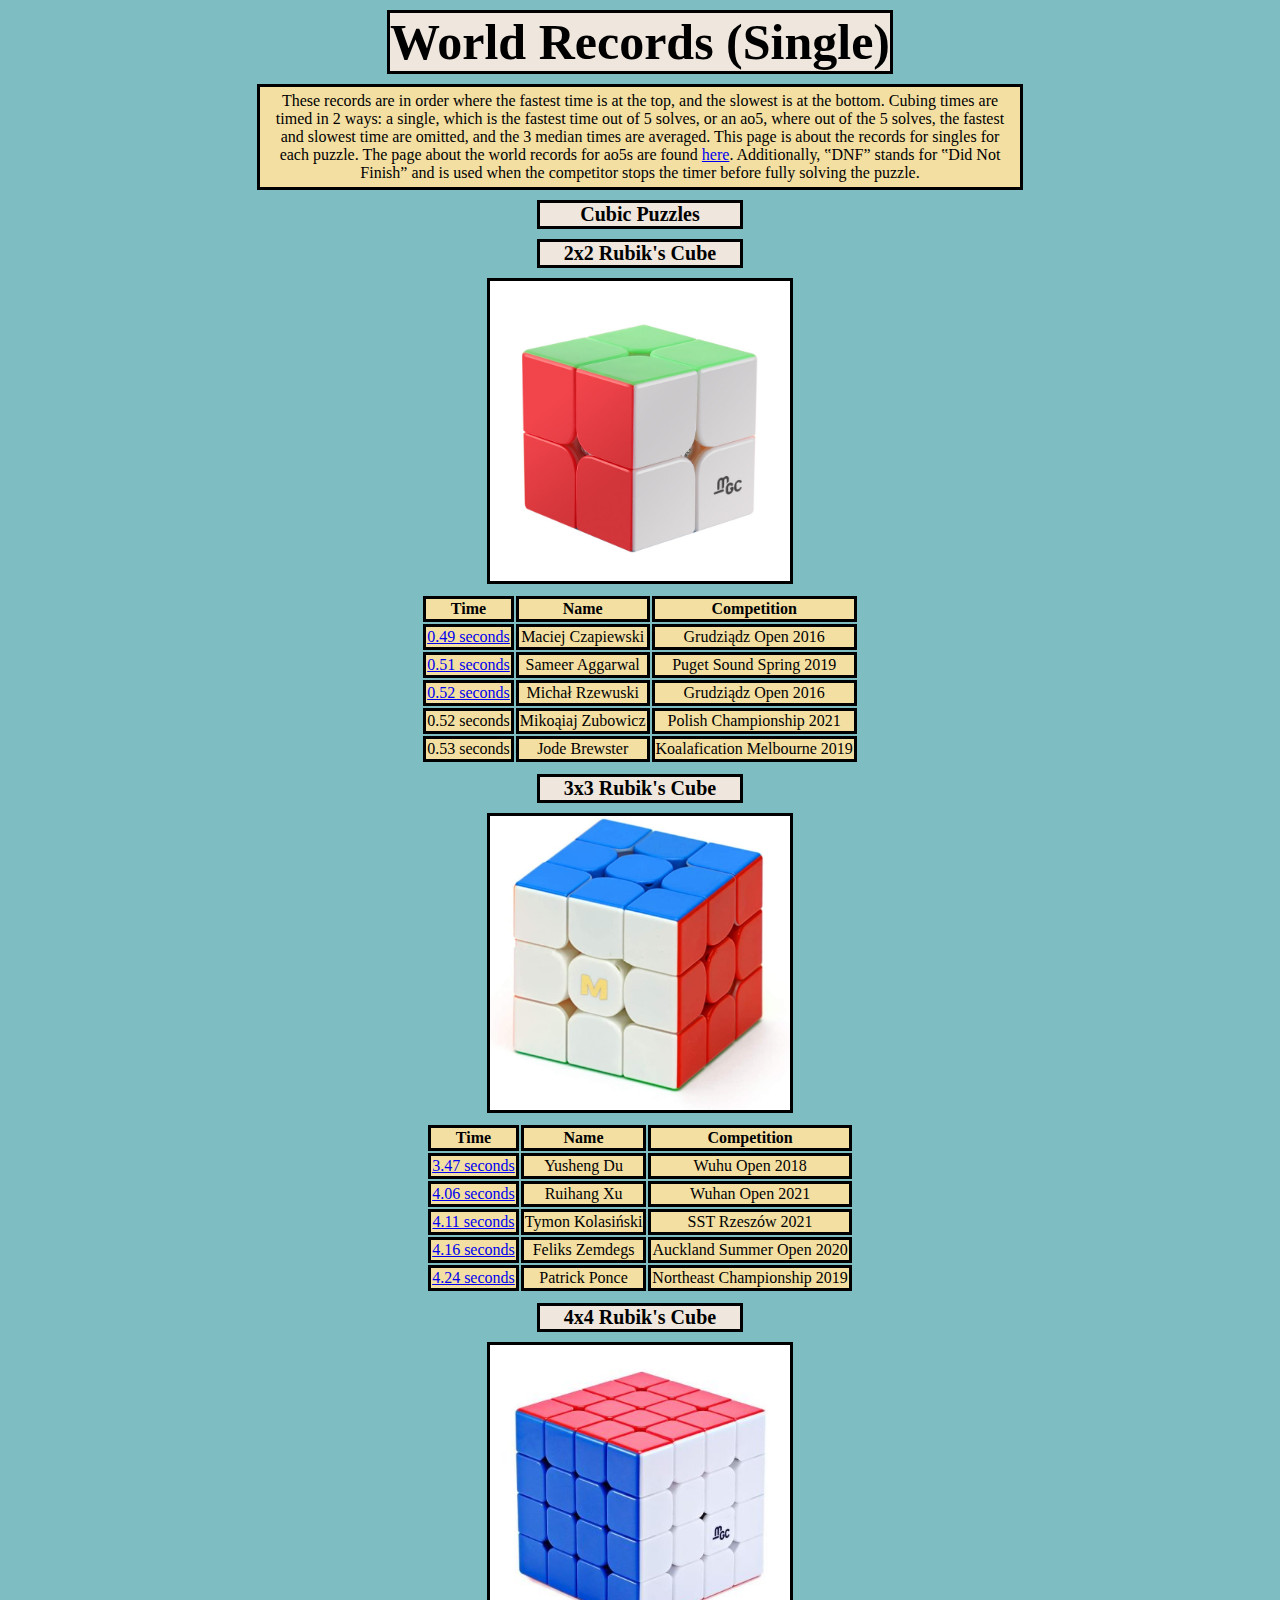
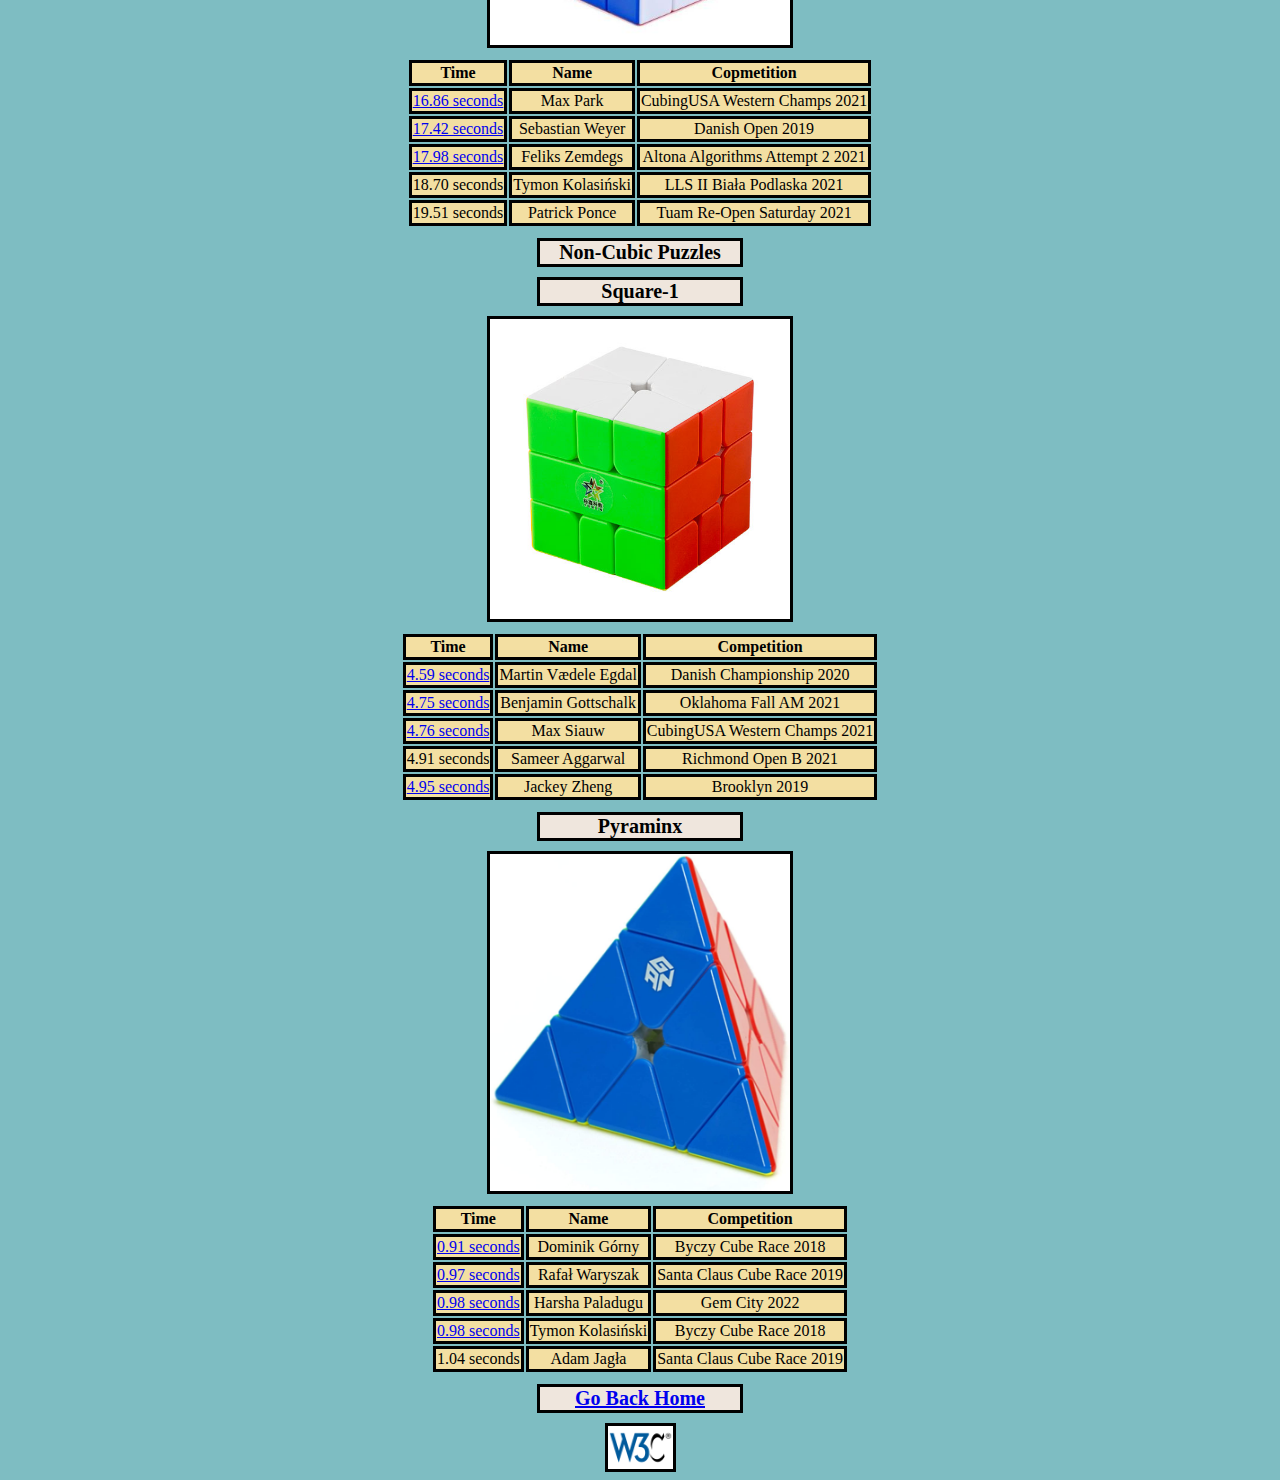
<file: world records.html>
<!doctype html>
<html lang="en">
	<head>
		<meta charset="UTF-8">
		<title>The Rubik&rsquo;s Cube</title>
        <link rel="stylesheet" type="text/css" href="css.css" />
	</head>
    <body>
        <h1>World Records (Single)</h1>
        <p>
            These records are in order where the fastest time is at the top, and the slowest is at the bottom. Cubing times are timed in 2 ways: a single, which is the fastest time out of 5 solves, or an ao5, where out of the 5 solves, the fastest and slowest time are omitted, and the 3 median times are averaged. This page is about the records for singles for each puzzle. The page about the world records for ao5s are found <a href="ao5.html">here</a>. Additionally, &#8223;DNF&#8221; stands for &#8223;Did Not Finish&#8221; and is used when the competitor stops the timer before fully solving the puzzle.
        </p>
        <h2>Cubic Puzzles</h2>
        <h2>2x2 Rubik's Cube</h2>
        <img src="2x2.jpg" alt="2x2" width="300">
        <table>
            <tr class="records">
                <th>Time</th>
                <th>Name</th>
                <th>Competition</th>
            </tr>
            <tr class="records">
                <td><a href="https://youtu.be/U-rcPAsY5bY">0.49 seconds</a></td>
                <td>Maciej Czapiewski</td>
                <td>Grudzi&#261;dz Open 2016</td>
            </tr>
            <tr class="records">
                <td><a href="https://youtu.be/wOvTvh6eDTg">0.51 seconds</a></td>
                <td>Sameer Aggarwal</td>
                <td>Puget Sound Spring 2019</td>
            </tr>
            <tr class="records">
                <td><a href="https://youtu.be/Z5unCOMH0uc">0.52 seconds</a></td>
                <td>Micha&#322; Rzewuski</td>
                <td>Grudzi&#261;dz Open 2016</td>
            </tr>
            <tr class="records">
                <!--No video for this record-->
                <td>0.52 seconds</td>
                <td>Miko&#261;iaj Zubowicz</td>
                <td>Polish Championship 2021</td>
            </tr>
            <tr class="records">
                <!-- No video for this record either-->
                <td>0.53 seconds</td>
                <td>Jode Brewster</td>
                <td>Koalafication Melbourne 2019</td>
            </tr>
        </table>
        <h2> 3x3 Rubik's Cube</h2>
        <img src="3x3.jpg" alt="3x3" width="300">
        <table>
            <tr class="records">
                <th>Time</th>
                <th>Name</th>
                <th>Competition</th>
            </tr>
            <tr class="records">
                <td><a href="https://youtu.be/SB3ut65SFUU">3.47 seconds</a></td>
                <td>Yusheng Du</td>
                <td>Wuhu Open 2018</td>
            </tr>
            <tr class="records">
                <td><a href="https://youtu.be/tmLInUiF2hM">4.06 seconds</a></td>
                <td>Ruihang Xu</td>
                <td>Wuhan Open 2021</td>
            </tr>
            <tr class="records">
                <td><a href="https://youtu.be/latfE5RB1lA">4.11 seconds</a></td>
                <td>Tymon Kolasi&#324;ski</td>
                <td>SST Rzesz&oacute;w 2021</td>
            </tr>
            <tr class="records">
                <td><a href="https://youtu.be/Zb4H5jCocW0">4.16 seconds</a></td>
                <td>Feliks Zemdegs</td>
                <td>Auckland Summer Open 2020</td>
            </tr>
            <tr class="records">
                <td><a href="https://youtu.be/-fIx5ML_Awc">4.24 seconds</a></td>
                <td>Patrick Ponce</td>
                <td>Northeast Championship 2019</td>
            </tr>
        </table>
        <h2> 4x4 Rubik's Cube</h2>
        <img src="4x4.jpg" alt="4x4" width="300">
        <table>
            <tr class="records">
                <th>Time</th>
                <th>Name</th>
                <th>Copmetition</th>
            </tr>
            <tr class="records">
                <td><a href="https://youtu.be/oHaNXXE0j3E">16.86 seconds</a></td>
                <td>Max Park</td>
                <td>CubingUSA Western Champs 2021</td>
            </tr>
            <tr class="records">
                <td><a href="https://youtu.be/RLO7ZKwazk8">17.42 seconds</a></td>
                <td>Sebastian Weyer</td>
                <td>Danish Open 2019</td>
            </tr>
            <tr class="records">
                <td><a href="https://youtu.be/rG_GjokBepM">17.98 seconds</a></td>
                <td>Feliks Zemdegs</td>
                <td>Altona Algorithms Attempt 2 2021</td>
            </tr>
            <tr class="records">
                <!-- No video-->
                <td>18.70 seconds</td>
                <td>Tymon Kolasi&#324;ski</td>
                <td>LLS II Bia&#322;a Podlaska 2021</td>
            </tr>
            <tr class="records">
                <!-- No video-->
                <td>19.51 seconds</td>
                <td>Patrick Ponce</td>
                <td>Tuam Re-Open Saturday 2021</td>
            </tr>
        </table>
        <h2>Non-Cubic Puzzles</h2>
        <h2>Square-1</h2>
        <img src="square-1.jpg" alt="Square-1" width="300">
        <table>
            <tr class="records">
                <th>Time</th>
                <th>Name</th>
                <th>Competition</th>
            </tr>
            <tr class="records">
                <td><a href="https://youtu.be/n4RBJurYwGQ">4.59 seconds</a></td>
                <td>Martin V&aelig;dele Egdal</td>
                <td>Danish Championship 2020</td>
            </tr>
            <tr class="records">
                <td><a href="https://youtu.be/TuIeSWSNRF0">4.75 seconds</a></td>
                <td>Benjamin Gottschalk</td>
                <td>Oklahoma Fall AM 2021</td>
            </tr>
            <tr class="records">
                <td><a href="https://youtu.be/CNY_fHaGEgU">4.76 seconds</a></td>
                <td>Max Siauw</td>
                <td>CubingUSA Western Champs 2021</td>
            </tr>
            <tr class="records">
                <!-- No video-->
                <td>4.91 seconds</td>
                <td>Sameer Aggarwal</td>
                <td>Richmond Open B 2021</td>
            </tr>
            <tr class="records">
                <td><a href="https://youtu.be/8gUJFCpZ5g8">4.95 seconds</a></td>
                <td>Jackey Zheng</td>
                <td>Brooklyn 2019</td>
            </tr>
        </table>
        <h2>Pyraminx</h2>
        <img src="pyraminx.jpg" alt="Pyraminx" width="300">
        <table>
            <tr class="records">
                <th>Time</th>
                <th>Name</th>
                <th>Competition</th>
            </tr>
            <tr class="records">
                <td><a href="https://youtu.be/9nU4tvsPZEI">0.91 seconds</a></td>
                <td>Dominik G&oacute;rny</td>
                <td>Byczy Cube Race 2018</td>
            </tr>
            <tr class="records">
                <td><a href="https://youtu.be/jX4Fht_bjTM">0.97 seconds</a></td>
                <td>Rafa&#322; Waryszak</td>
                <td>Santa Claus Cube Race 2019</td>
            </tr>
            <tr class="records">
                <td><a href="https://youtu.be/-JML8nR04C0">0.98 seconds</a></td>
                <td>Harsha Paladugu</td>
                <td>Gem City 2022</td>
            </tr>
            <tr class="records">
                <td><a href="https://youtu.be/Psyjw1N3pxE">0.98 seconds</a></td>
                <td>Tymon Kolasi&#324;ski</td>
                <td>Byczy Cube Race 2018</td>
            </tr>
            <tr class="records">
                <td>1.04 seconds</td>
                <td>Adam Jag&#322;a</td>
                <td>Santa Claus Cube Race 2019</td>
            </tr>
        </table>
        <h2><a href="index.html">Go Back Home</a></h2>
        <a href="http://validator.w3.org/check?uri=https://choiofyoung.github.io/home/world_recrds.html"><img src="w3c.png" width="65" alt="HTML5 Validator"></a>
    </body>
</file>
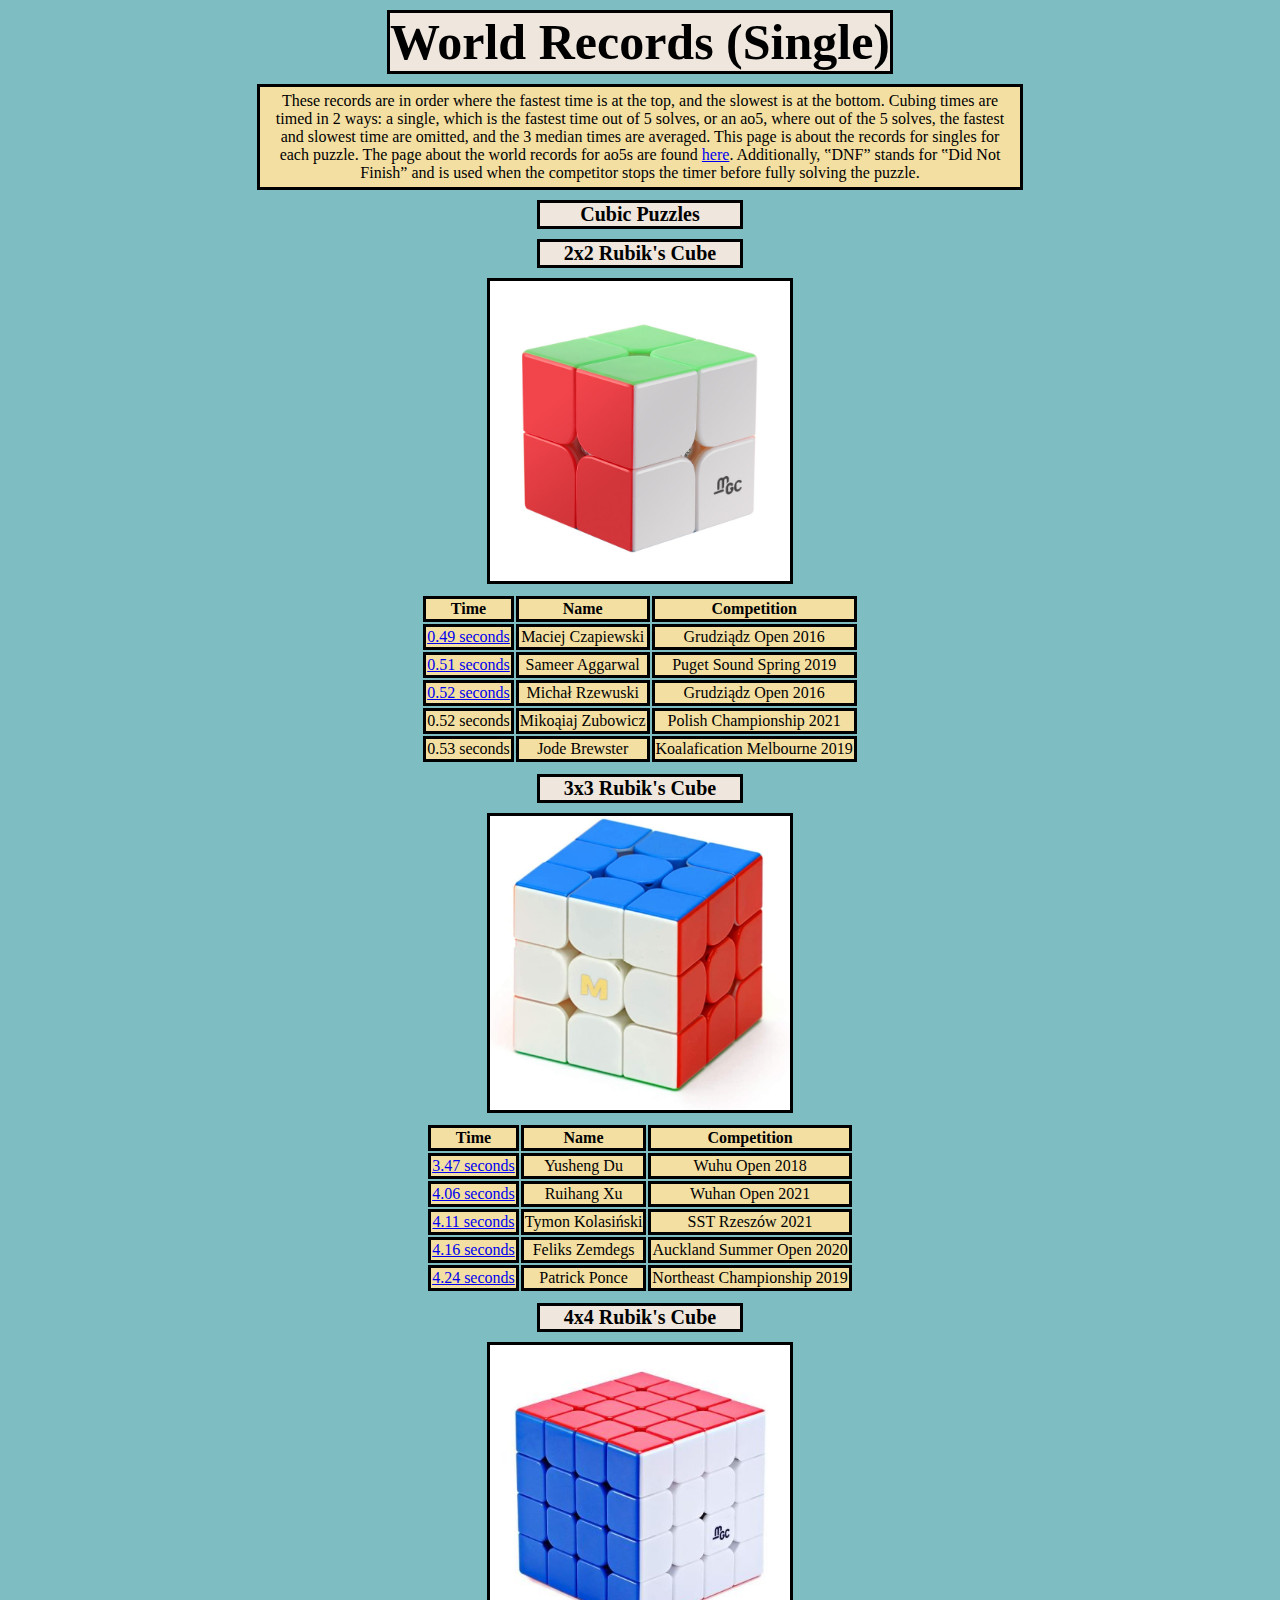
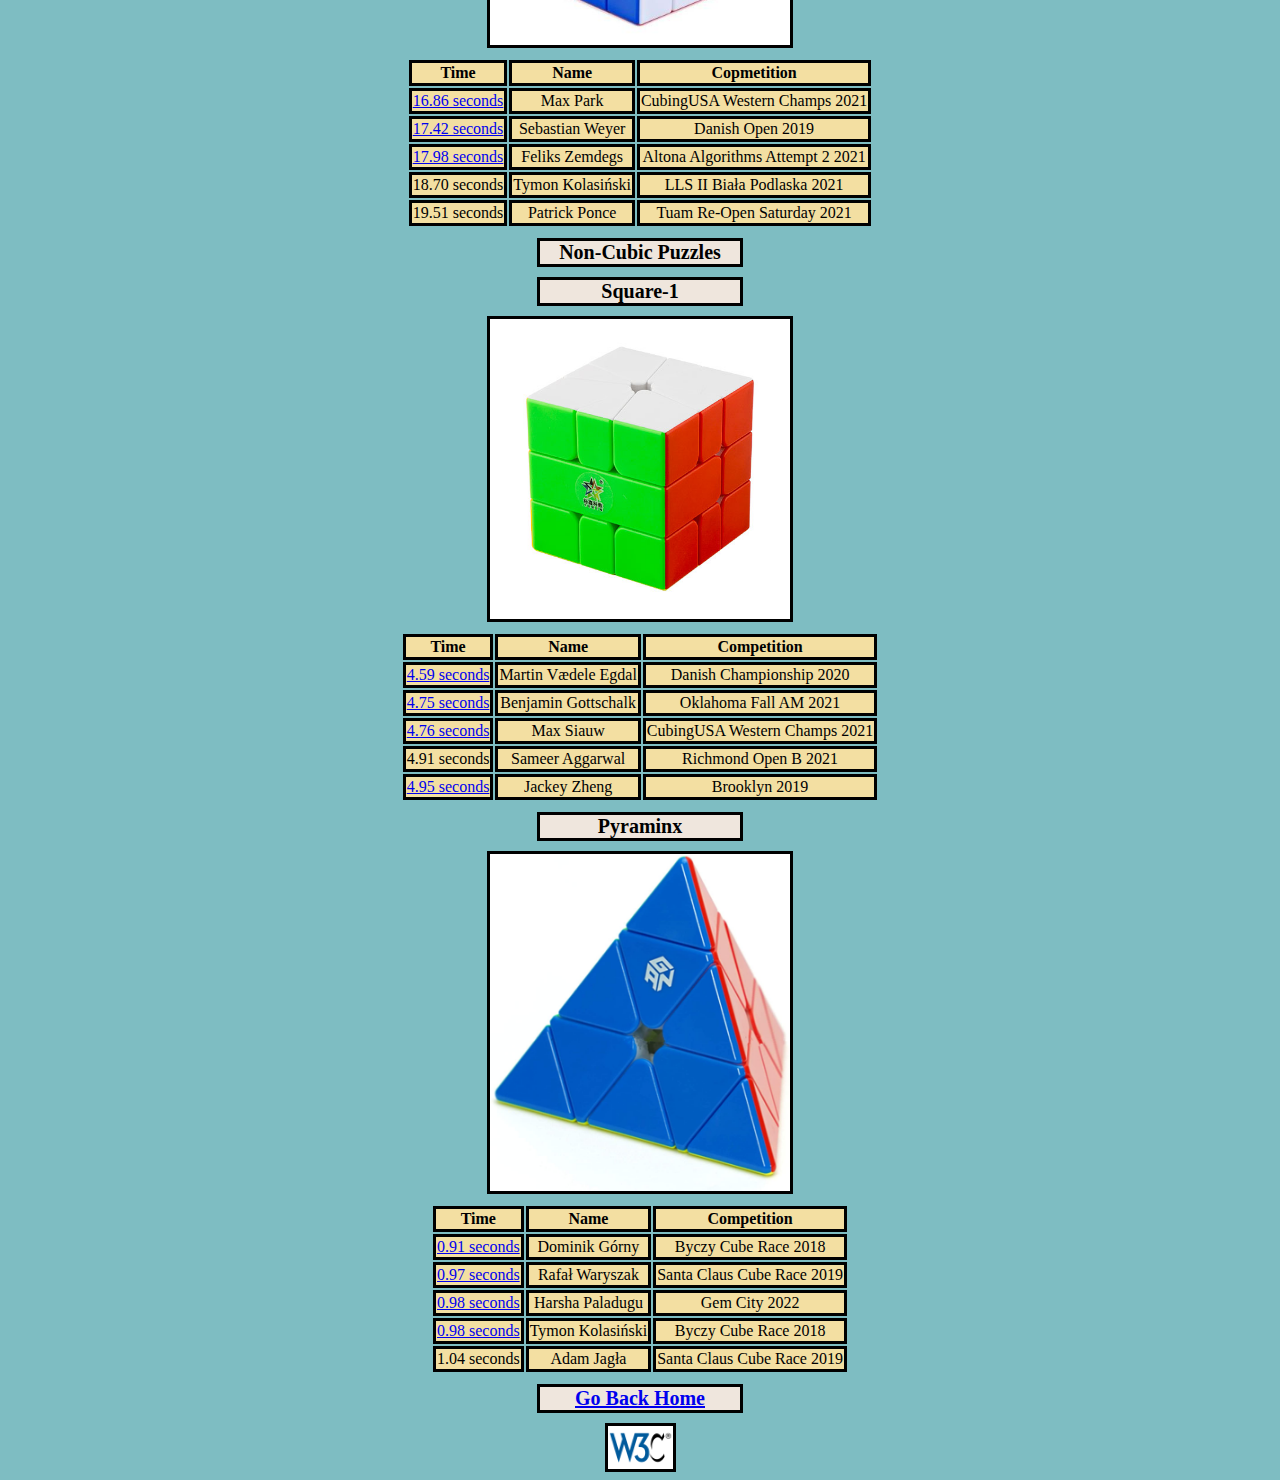
<file: world_records.html>
<!doctype html>
<html lang="en">
	<head>
		<meta charset="UTF-8">
		<title>The Rubik&rsquo;s Cube</title>
        <link rel="stylesheet" type="text/css" href="css.css" />
	</head>
    <body>
        <h1>World Records (Single)</h1>
        <p>
            These records are in order where the fastest time is at the top, and the slowest is at the bottom. Cubing times are timed in 2 ways: a single, which is the fastest time out of 5 solves, or an ao5, where out of the 5 solves, the fastest and slowest time are omitted, and the 3 median times are averaged. This page is about the records for singles for each puzzle. The page about the world records for ao5s are found <a href="ao5.html">here</a>. Additionally, &#8223;DNF&#8221; stands for &#8223;Did Not Finish&#8221; and is used when the competitor stops the timer before fully solving the puzzle.
        </p>
        <h2>Cubic Puzzles</h2>
        <h2>2x2 Rubik's Cube</h2>
        <img src="2x2.jpg" alt="2x2" width="300">
        <table>
            <tr class="records">
                <th>Time</th>
                <th>Name</th>
                <th>Competition</th>
            </tr>
            <tr class="records">
                <td><a href="https://youtu.be/U-rcPAsY5bY">0.49 seconds</a></td>
                <td>Maciej Czapiewski</td>
                <td>Grudzi&#261;dz Open 2016</td>
            </tr>
            <tr class="records">
                <td><a href="https://youtu.be/wOvTvh6eDTg">0.51 seconds</a></td>
                <td>Sameer Aggarwal</td>
                <td>Puget Sound Spring 2019</td>
            </tr>
            <tr class="records">
                <td><a href="https://youtu.be/Z5unCOMH0uc">0.52 seconds</a></td>
                <td>Micha&#322; Rzewuski</td>
                <td>Grudzi&#261;dz Open 2016</td>
            </tr>
            <tr class="records">
                <!--No video for this record-->
                <td>0.52 seconds</td>
                <td>Miko&#261;iaj Zubowicz</td>
                <td>Polish Championship 2021</td>
            </tr>
            <tr class="records">
                <!-- No video for this record either-->
                <td>0.53 seconds</td>
                <td>Jode Brewster</td>
                <td>Koalafication Melbourne 2019</td>
            </tr>
        </table>
        <h2> 3x3 Rubik's Cube</h2>
        <img src="3x3.jpg" alt="3x3" width="300">
        <table>
            <tr class="records">
                <th>Time</th>
                <th>Name</th>
                <th>Competition</th>
            </tr>
            <tr class="records">
                <td><a href="https://youtu.be/SB3ut65SFUU">3.47 seconds</a></td>
                <td>Yusheng Du</td>
                <td>Wuhu Open 2018</td>
            </tr>
            <tr class="records">
                <td><a href="https://youtu.be/tmLInUiF2hM">4.06 seconds</a></td>
                <td>Ruihang Xu</td>
                <td>Wuhan Open 2021</td>
            </tr>
            <tr class="records">
                <td><a href="https://youtu.be/latfE5RB1lA">4.11 seconds</a></td>
                <td>Tymon Kolasi&#324;ski</td>
                <td>SST Rzesz&oacute;w 2021</td>
            </tr>
            <tr class="records">
                <td><a href="https://youtu.be/Zb4H5jCocW0">4.16 seconds</a></td>
                <td>Feliks Zemdegs</td>
                <td>Auckland Summer Open 2020</td>
            </tr>
            <tr class="records">
                <td><a href="https://youtu.be/-fIx5ML_Awc">4.24 seconds</a></td>
                <td>Patrick Ponce</td>
                <td>Northeast Championship 2019</td>
            </tr>
        </table>
        <h2> 4x4 Rubik's Cube</h2>
        <img src="4x4.jpg" alt="4x4" width="300">
        <table>
            <tr class="records">
                <th>Time</th>
                <th>Name</th>
                <th>Copmetition</th>
            </tr>
            <tr class="records">
                <td><a href="https://youtu.be/oHaNXXE0j3E">16.86 seconds</a></td>
                <td>Max Park</td>
                <td>CubingUSA Western Champs 2021</td>
            </tr>
            <tr class="records">
                <td><a href="https://youtu.be/RLO7ZKwazk8">17.42 seconds</a></td>
                <td>Sebastian Weyer</td>
                <td>Danish Open 2019</td>
            </tr>
            <tr class="records">
                <td><a href="https://youtu.be/rG_GjokBepM">17.98 seconds</a></td>
                <td>Feliks Zemdegs</td>
                <td>Altona Algorithms Attempt 2 2021</td>
            </tr>
            <tr class="records">
                <!-- No video-->
                <td>18.70 seconds</td>
                <td>Tymon Kolasi&#324;ski</td>
                <td>LLS II Bia&#322;a Podlaska 2021</td>
            </tr>
            <tr class="records">
                <!-- No video-->
                <td>19.51 seconds</td>
                <td>Patrick Ponce</td>
                <td>Tuam Re-Open Saturday 2021</td>
            </tr>
        </table>
        <h2>Non-Cubic Puzzles</h2>
        <h2>Square-1</h2>
        <img src="square-1.jpg" alt="Square-1" width="300">
        <table>
            <tr class="records">
                <th>Time</th>
                <th>Name</th>
                <th>Competition</th>
            </tr>
            <tr class="records">
                <td><a href="https://youtu.be/n4RBJurYwGQ">4.59 seconds</a></td>
                <td>Martin V&aelig;dele Egdal</td>
                <td>Danish Championship 2020</td>
            </tr>
            <tr class="records">
                <td><a href="https://youtu.be/TuIeSWSNRF0">4.75 seconds</a></td>
                <td>Benjamin Gottschalk</td>
                <td>Oklahoma Fall AM 2021</td>
            </tr>
            <tr class="records">
                <td><a href="https://youtu.be/CNY_fHaGEgU">4.76 seconds</a></td>
                <td>Max Siauw</td>
                <td>CubingUSA Western Champs 2021</td>
            </tr>
            <tr class="records">
                <!-- No video-->
                <td>4.91 seconds</td>
                <td>Sameer Aggarwal</td>
                <td>Richmond Open B 2021</td>
            </tr>
            <tr class="records">
                <td><a href="https://youtu.be/8gUJFCpZ5g8">4.95 seconds</a></td>
                <td>Jackey Zheng</td>
                <td>Brooklyn 2019</td>
            </tr>
        </table>
        <h2>Pyraminx</h2>
        <img src="pyraminx.jpg" alt="Pyraminx" width="300">
        <table>
            <tr class="records">
                <th>Time</th>
                <th>Name</th>
                <th>Competition</th>
            </tr>
            <tr class="records">
                <td><a href="https://youtu.be/9nU4tvsPZEI">0.91 seconds</a></td>
                <td>Dominik G&oacute;rny</td>
                <td>Byczy Cube Race 2018</td>
            </tr>
            <tr class="records">
                <td><a href="https://youtu.be/jX4Fht_bjTM">0.97 seconds</a></td>
                <td>Rafa&#322; Waryszak</td>
                <td>Santa Claus Cube Race 2019</td>
            </tr>
            <tr class="records">
                <td><a href="https://youtu.be/-JML8nR04C0">0.98 seconds</a></td>
                <td>Harsha Paladugu</td>
                <td>Gem City 2022</td>
            </tr>
            <tr class="records">
                <td><a href="https://youtu.be/Psyjw1N3pxE">0.98 seconds</a></td>
                <td>Tymon Kolasi&#324;ski</td>
                <td>Byczy Cube Race 2018</td>
            </tr>
            <tr class="records">
                <td>1.04 seconds</td>
                <td>Adam Jag&#322;a</td>
                <td>Santa Claus Cube Race 2019</td>
            </tr>
        </table>
        <h2><a href="index.html">Go Back Home</a></h2>
        <a href="https://validator.w3.org/nu/?showsource=yes&doc=https%3A%2F%2Fchoiofyoung.github.io%2Fhome%2Fworld_records.html"><img src="w3c.png" width="65" alt="HTML5 Validator"></a>
    </body>
</file>
<file: css.css>
body
{
    font-family : "Comic Sans MS", "Times New Roman", Serif;
    background-color : #7EBDC2;
    text-align: center;
}

h1 {
    background-color: #EFE6DD;
    font-size: 50px;
    text-align: center;
    border-style: solid;
    border-color: black;
    width: 500px;
    margin: auto;
    margin-top: 10px;
}

h2 {
    background-color: #EFE6DD;
    font-size: 20px;
    text-align: center;
    border-style: solid;
    border-color: black;
    width: 200px;
    margin: auto;
    margin-top: 10px;
}

h3 {
    background-color: #BB4430;
    font-size: 15px;
    border-style: solid;
    border-color: black;
    width: 150px;
    margin: auto;
    margin-top: 10px;
}

img {
    display: block;
    border-style: solid;
    border-color: black;
    margin: auto;
    margin-top: 10px;
  }

ol {
    display: table;
    border-style: solid;
    border-color: black;
    background-color: #F3DFA2;
    margin: auto;
    margin-top: 10px;
}

p{ 
    background-color: #F3DFA2;
    border-style: solid;
    border-color: black;
    padding: 5px;
    width: 750px;
    margin: auto;
    margin-top: 10px;
}

.table{
    margin-right: 20px;
    margin-left: -20px;
    display: inline-block;
    padding: 5px;
}

.records{
    background-color: #F3DFA2;
}

th{
    border-style: solid;
}

td{
    border-style:solid;
}

table{
    text-align: center;
    margin-left: auto;
    margin-right: auto;
    margin-top: 10px;
}

.navigation{
    background-color: #F3DFA2;
    border-style: solid;
    border-color: black;
    padding: 5px;
    width: 600px;
    margin: auto;
    margin-top: 10px;
}
</file>
